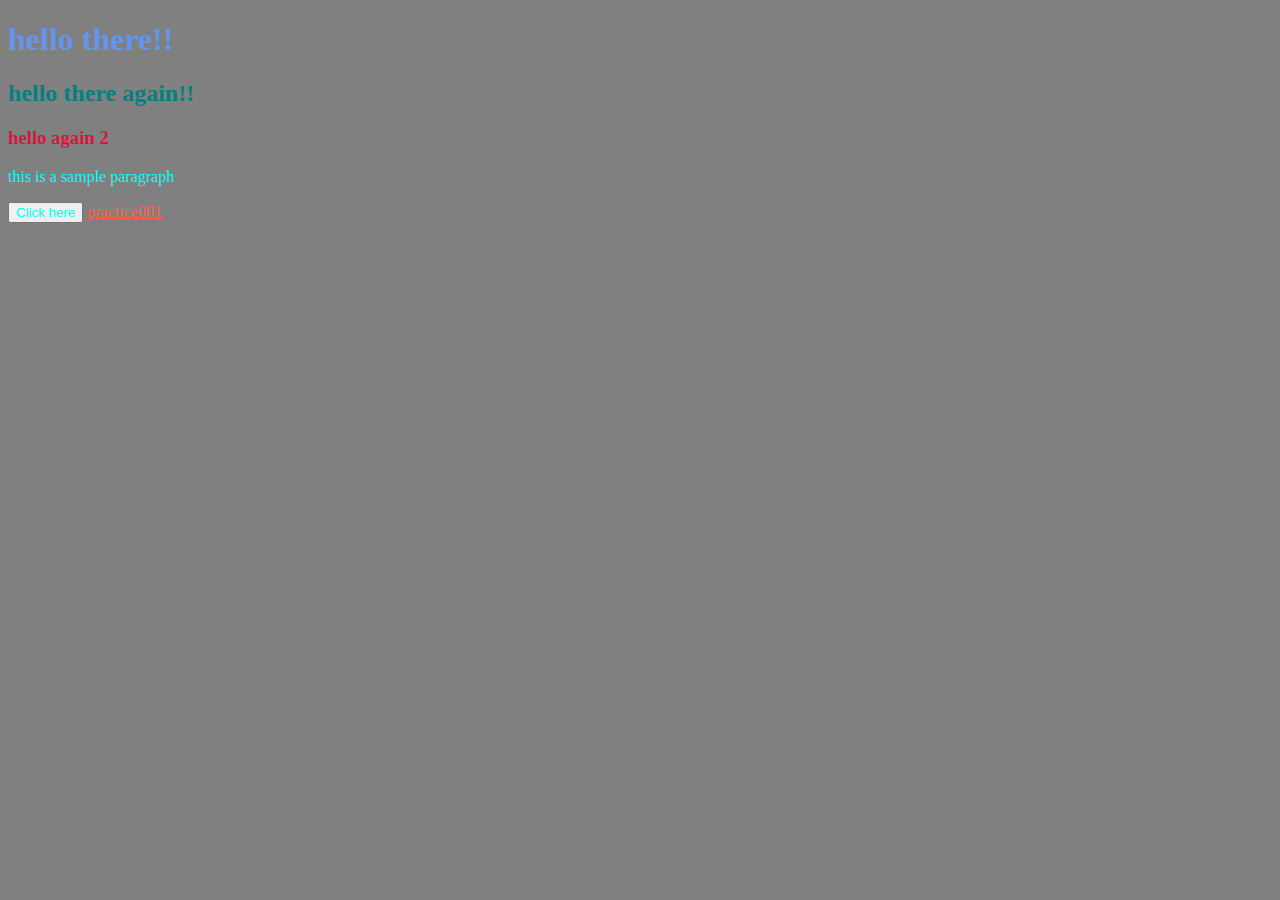
<file: index.html>
<!DOCTYPE html>
<html lang="en">
<head>
    <meta charset="UTF-8">
    <meta name="viewport" content="width=device-width, initial-scale=1.0">
    <title>CSS demo</title>
    <!--include style-->
    <link rel="stylesheet" href="style.css">
</head>
    
<!--style tag-->
<!--<style>
    h1{
        color: cadetblue;
    }
</style>-->
<body>
    <!--inline-->
    <!--<h1 style="color: blueviolet;">hello</h1>-->
    <h1 id="one">hello there!!</h1>
    <h2 id="two">hello there again!!</h2>
    <h3 id="three">hello again 2</h3>
    <p class="four">this is a sample paragraph</p>
    <button class="four">Click here</button>
    <a href="practice001.html">practice001</a>
    
</body>
</html>
</file>
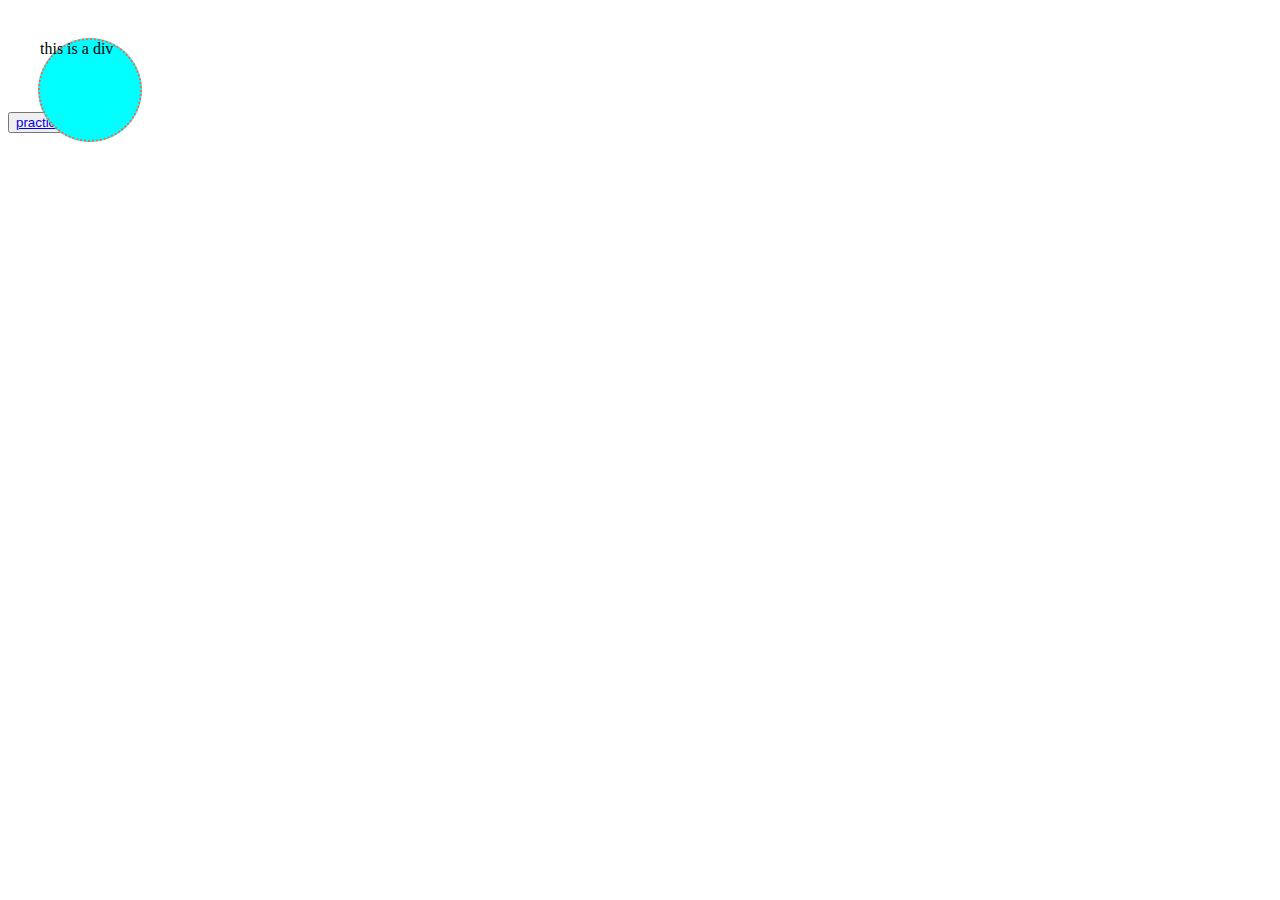
<file: animation.html>
<!DOCTYPE html>
<html lang="en">
<head>
    <meta charset="UTF-8">
    <meta name="viewport" content="width=device-width, initial-scale=1.0">
    <title>animation</title>
    <link rel="stylesheet" href="animation.css">
</head>
<body>
    <div>this is a div</div>
    <button><a href="practice008.html">practice008</a></button>
    
</body>
</html>
</file>
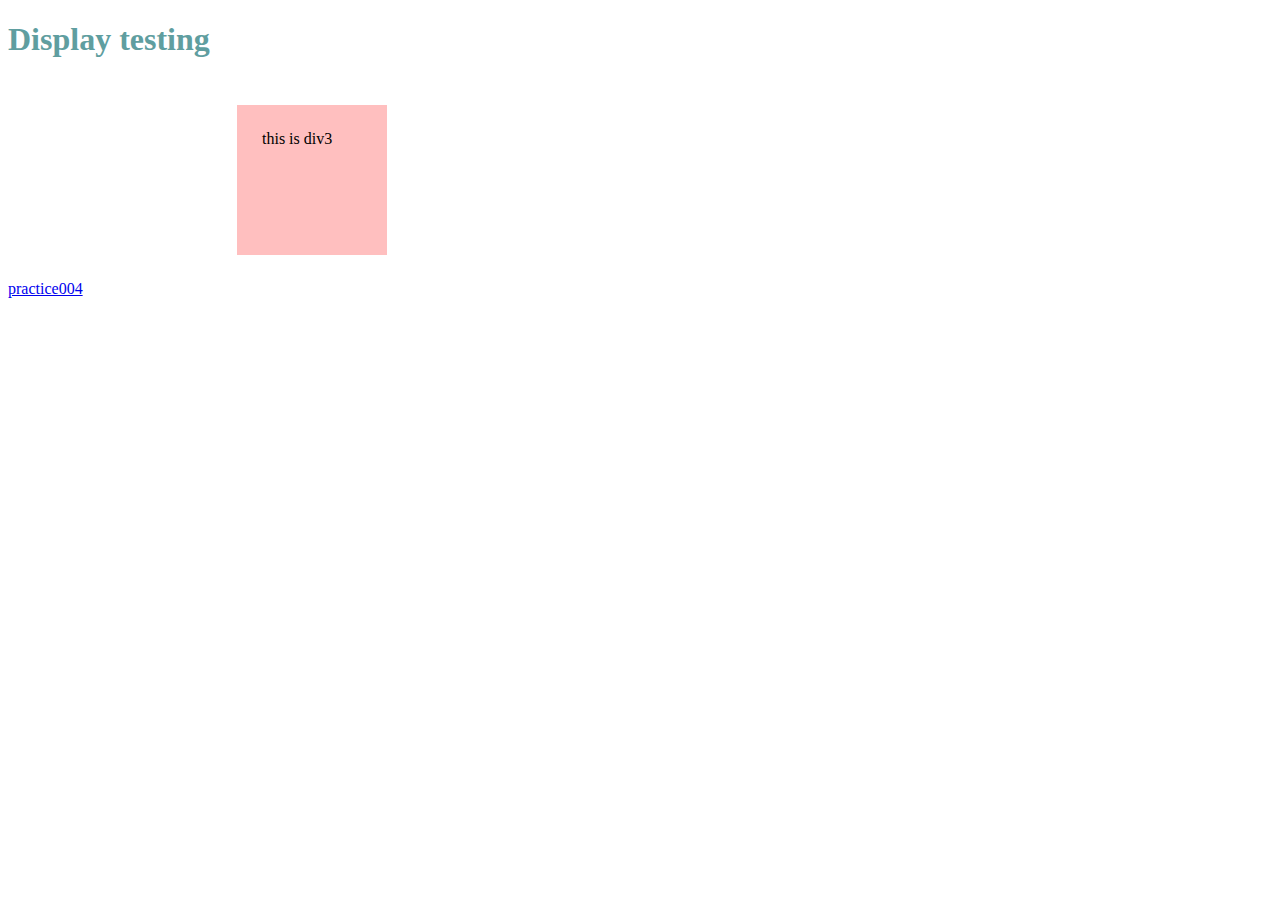
<file: display_props.html>
<!DOCTYPE html>
<html lang="en">
<head>
    <meta charset="UTF-8">
    <meta name="viewport" content="width=device-width, initial-scale=1.0">
    <title>Display</title>
    <link rel="stylesheet" href="display_props.css">
</head>
<body>
    <h1>Display testing</h1>
    <div id="one">this is div1</div>
    <div id="two">this is div2</div>
    <div id="three">this is div3</div>
    <br>
    <a href="practice004.html">practice004</a>
    
</body>
</html>
</file>
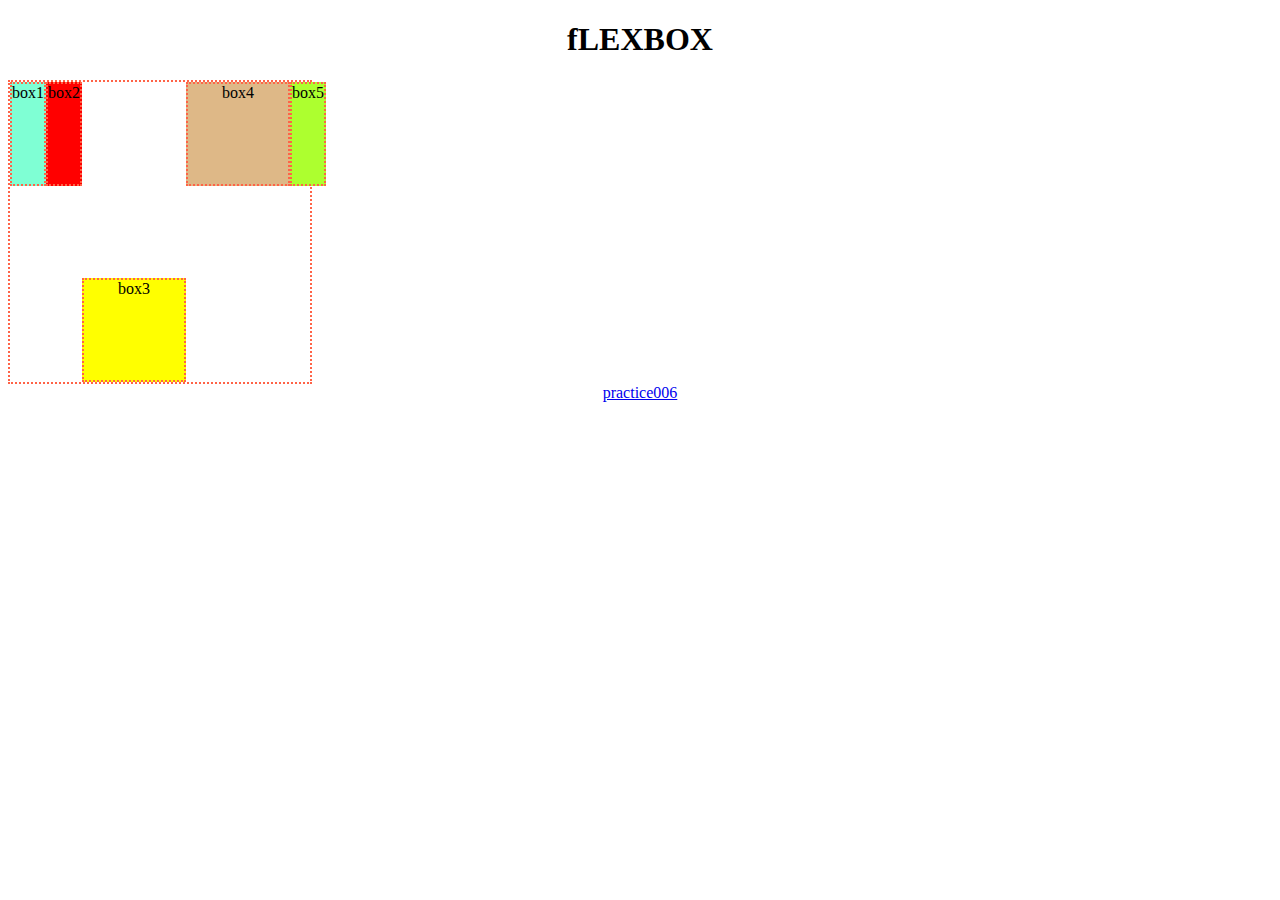
<file: flexbox.html>
<!DOCTYPE html>
<html lang="en">
<head>
    <meta charset="UTF-8">
    <meta name="viewport" content="width=device-width, initial-scale=1.0">
    <title>flexbox</title>
    <link rel="stylesheet" href="flexbox.css">
</head>
<body>
    <h1>fLEXBOX</h1>
    <div id="div10">
        <div id="div1">box1</div>
        <div id="div2">box2</div>
        <div id="div3">box3</div>
        <div id="div4">box4</div>
        <div id="div5">box5</div>
    </div>
    <a href="practice006.html">practice006</a>
    
</body>
</html>
</file>
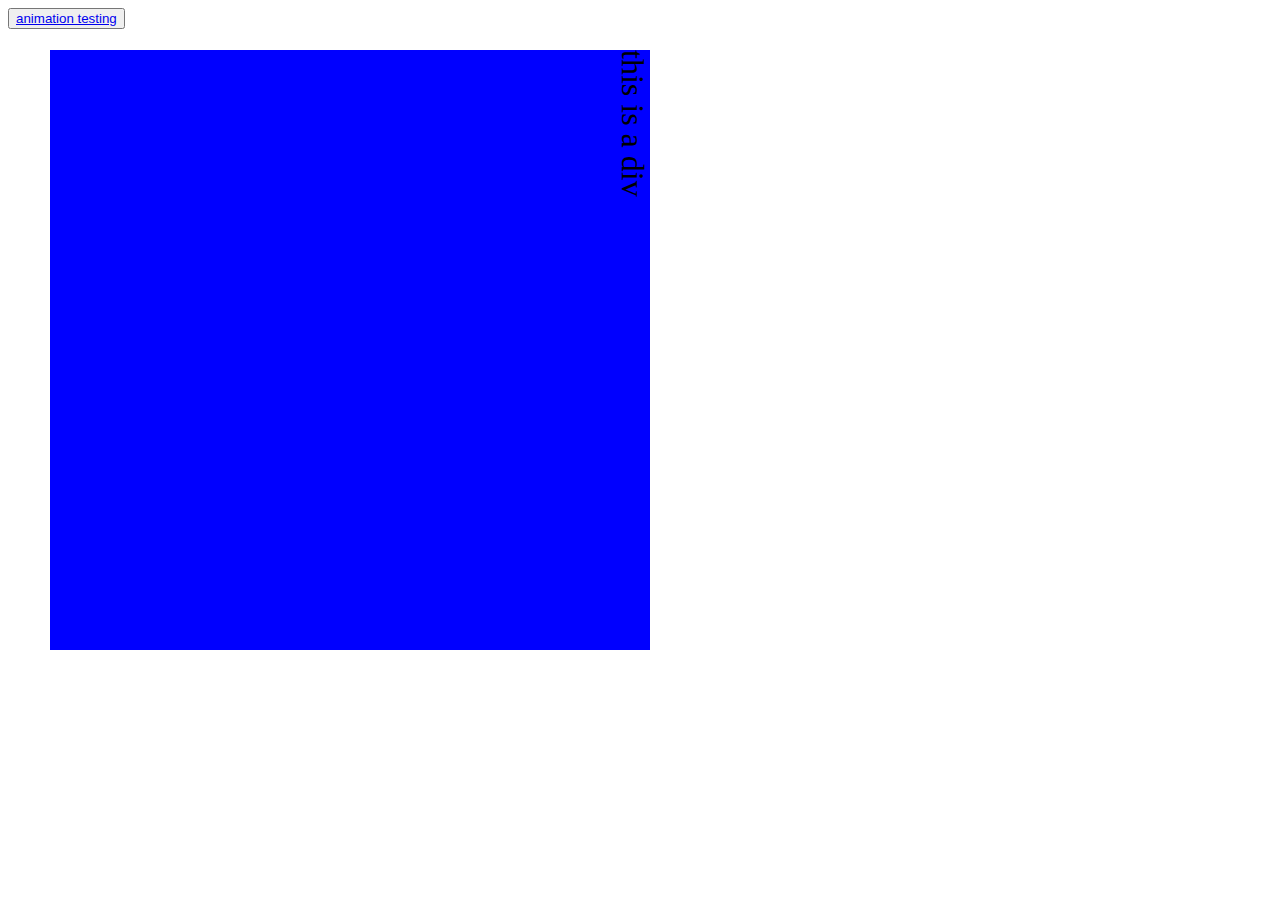
<file: mediaquery.html>
<!DOCTYPE html>
<html lang="en">
<head>
    <meta charset="UTF-8">
    <meta name="viewport" content="width=device-width, initial-scale=1.0">
    <title>Media Query</title>
    <link rel="stylesheet" href="mediaquery.css">
</head>
<body>
    <div>this is a div</div>
    <footer>
        <button><a href="animation.html">animation testing</a></button>
    </footer>
    
    
</body>
</html>
</file>
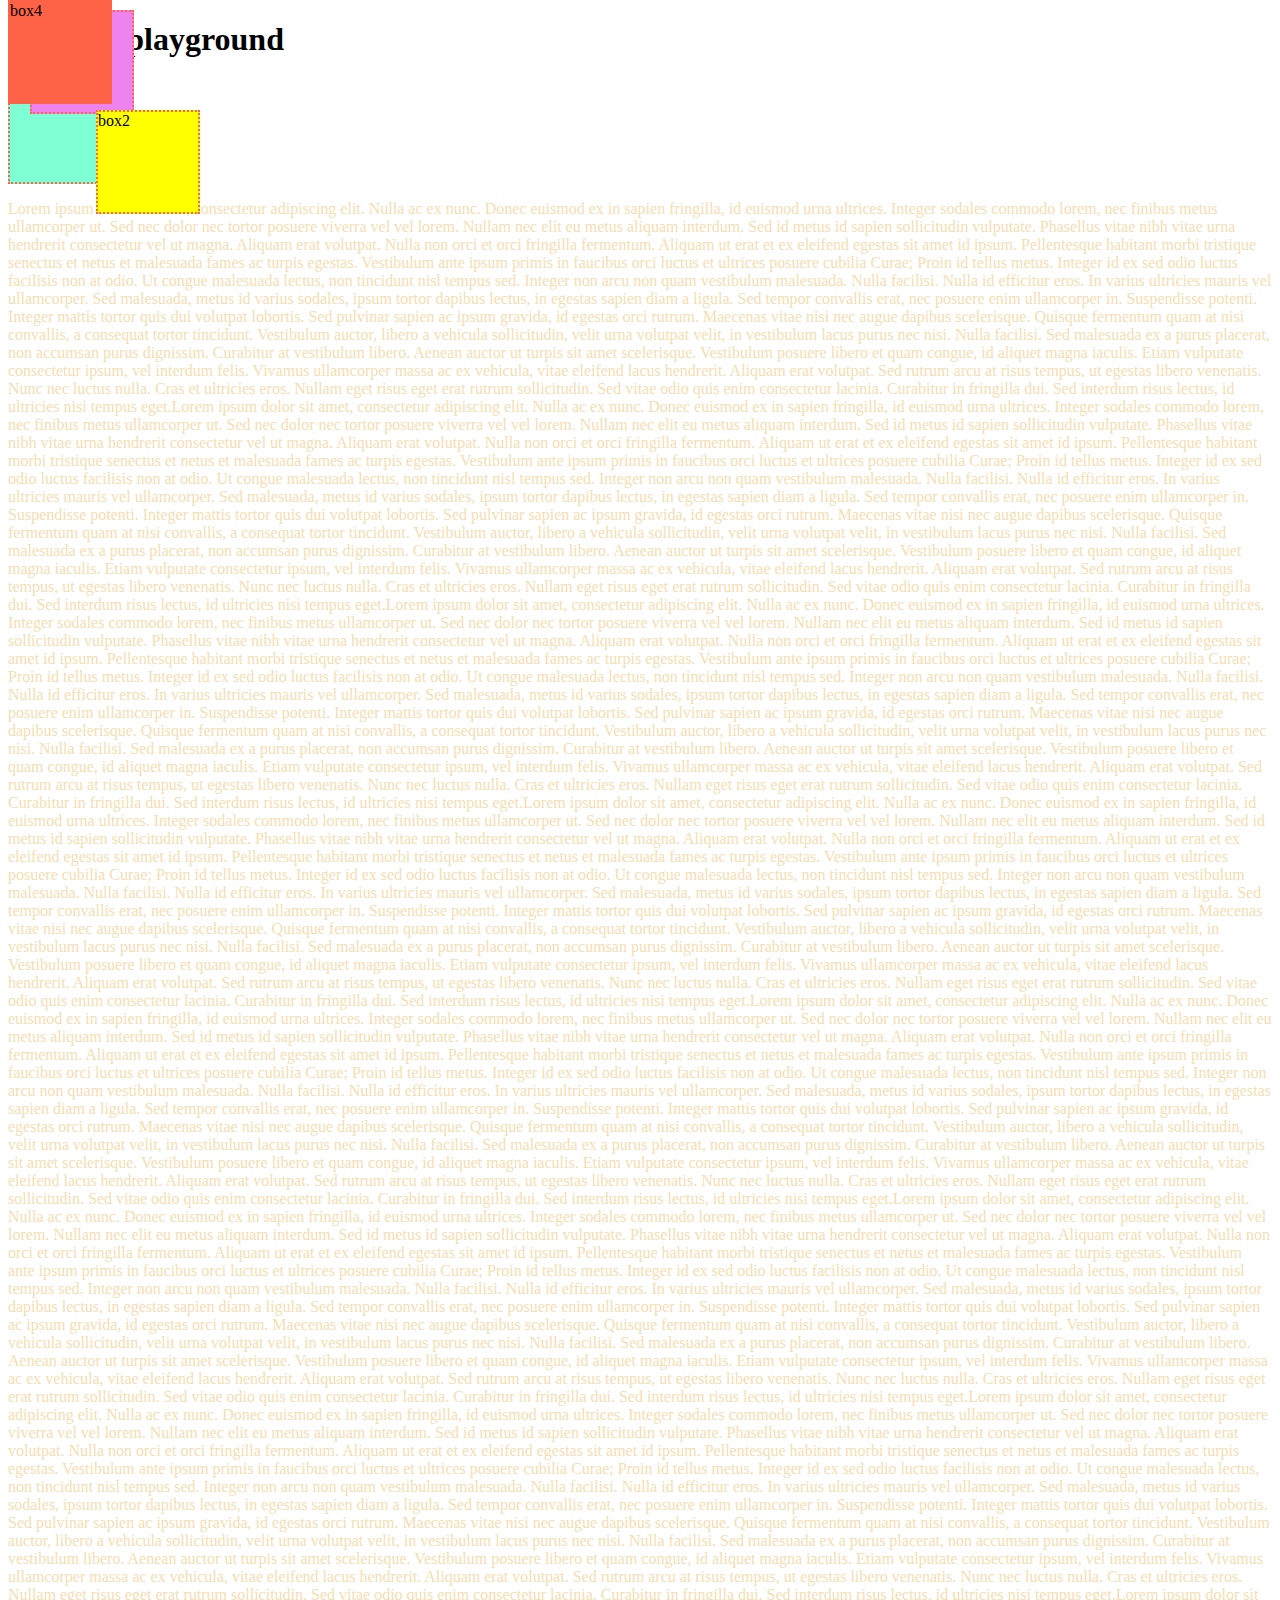
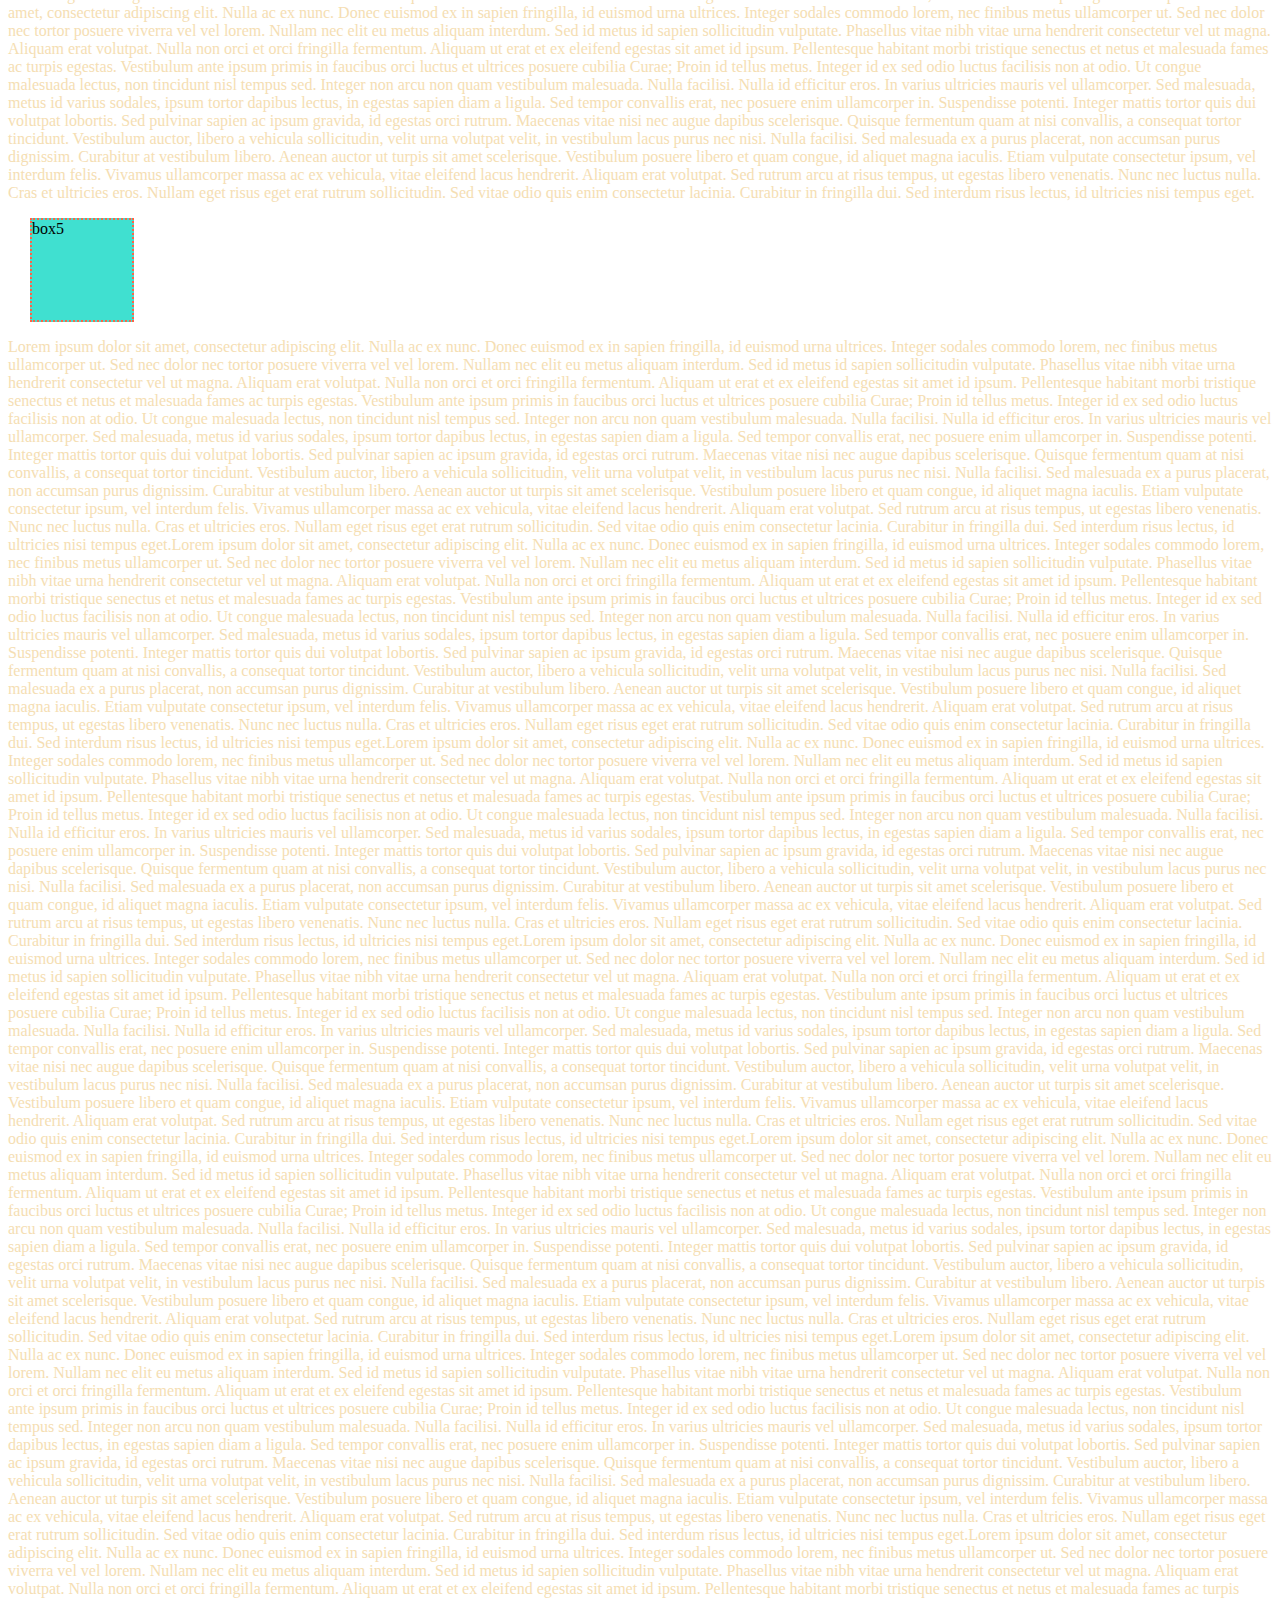
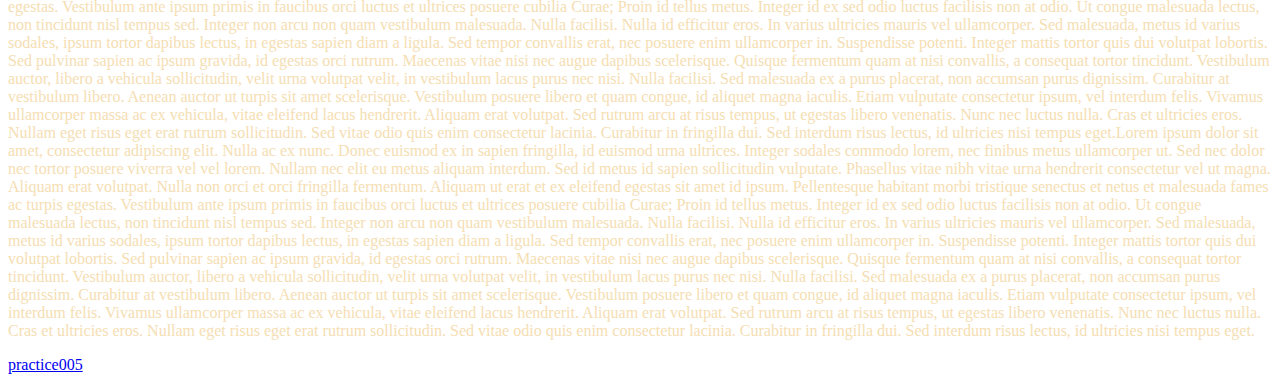
<file: positions.html>
<!DOCTYPE html>
<html lang="en">
<head>
    <meta charset="UTF-8">
    <meta name="viewport" content="width=device-width, initial-scale=1.0">
    <title>positions</title>
    <link rel="stylesheet" href="positions.css">
</head>
<body>
    <h1>Position playground</h1>
    <div id="box1">box1</div>
    <div id="box2">box2</div>
    
    <p>Lorem ipsum dolor sit amet, consectetur adipiscing elit. Nulla ac ex nunc. Donec euismod ex in sapien fringilla, id euismod urna ultrices. Integer sodales commodo lorem, nec finibus metus ullamcorper ut. Sed nec dolor nec tortor posuere viverra vel vel lorem. Nullam nec elit eu metus aliquam interdum. Sed id metus id sapien sollicitudin vulputate. Phasellus vitae nibh vitae urna hendrerit consectetur vel ut magna. Aliquam erat volutpat. Nulla non orci et orci fringilla fermentum. Aliquam ut erat et ex eleifend egestas sit amet id ipsum. Pellentesque habitant morbi tristique senectus et netus et malesuada fames ac turpis egestas.
        Vestibulum ante ipsum primis in faucibus orci luctus et ultrices posuere cubilia Curae; Proin id tellus metus. Integer id ex sed odio luctus facilisis non at odio. Ut congue malesuada lectus, non tincidunt nisl tempus sed. Integer non arcu non quam vestibulum malesuada. Nulla facilisi. Nulla id efficitur eros. In varius ultricies mauris vel ullamcorper. Sed malesuada, metus id varius sodales, ipsum tortor dapibus lectus, in egestas sapien diam a ligula. Sed tempor convallis erat, nec posuere enim ullamcorper in. Suspendisse potenti. Integer mattis tortor quis dui volutpat lobortis. Sed pulvinar sapien ac ipsum gravida, id egestas orci rutrum. Maecenas vitae nisi nec augue dapibus scelerisque.
        Quisque fermentum quam at nisi convallis, a consequat tortor tincidunt. Vestibulum auctor, libero a vehicula sollicitudin, velit urna volutpat velit, in vestibulum lacus purus nec nisi. Nulla facilisi. Sed malesuada ex a purus placerat, non accumsan purus dignissim. Curabitur at vestibulum libero. Aenean auctor ut turpis sit amet scelerisque. Vestibulum posuere libero et quam congue, id aliquet magna iaculis. Etiam vulputate consectetur ipsum, vel interdum felis. Vivamus ullamcorper massa ac ex vehicula, vitae eleifend lacus hendrerit. Aliquam erat volutpat. Sed rutrum arcu at risus tempus, ut egestas libero venenatis. Nunc nec luctus nulla. Cras et ultricies eros. Nullam eget risus eget erat rutrum sollicitudin. Sed vitae odio quis enim consectetur lacinia. Curabitur in fringilla dui. Sed interdum risus lectus, id ultricies nisi tempus eget.Lorem ipsum dolor sit amet, consectetur adipiscing elit. Nulla ac ex nunc. Donec euismod ex in sapien fringilla, id euismod urna ultrices. Integer sodales commodo lorem, nec finibus metus ullamcorper ut. Sed nec dolor nec tortor posuere viverra vel vel lorem. Nullam nec elit eu metus aliquam interdum. Sed id metus id sapien sollicitudin vulputate. Phasellus vitae nibh vitae urna hendrerit consectetur vel ut magna. Aliquam erat volutpat. Nulla non orci et orci fringilla fermentum. Aliquam ut erat et ex eleifend egestas sit amet id ipsum. Pellentesque habitant morbi tristique senectus et netus et malesuada fames ac turpis egestas.
        Vestibulum ante ipsum primis in faucibus orci luctus et ultrices posuere cubilia Curae; Proin id tellus metus. Integer id ex sed odio luctus facilisis non at odio. Ut congue malesuada lectus, non tincidunt nisl tempus sed. Integer non arcu non quam vestibulum malesuada. Nulla facilisi. Nulla id efficitur eros. In varius ultricies mauris vel ullamcorper. Sed malesuada, metus id varius sodales, ipsum tortor dapibus lectus, in egestas sapien diam a ligula. Sed tempor convallis erat, nec posuere enim ullamcorper in. Suspendisse potenti. Integer mattis tortor quis dui volutpat lobortis. Sed pulvinar sapien ac ipsum gravida, id egestas orci rutrum. Maecenas vitae nisi nec augue dapibus scelerisque.
        Quisque fermentum quam at nisi convallis, a consequat tortor tincidunt. Vestibulum auctor, libero a vehicula sollicitudin, velit urna volutpat velit, in vestibulum lacus purus nec nisi. Nulla facilisi. Sed malesuada ex a purus placerat, non accumsan purus dignissim. Curabitur at vestibulum libero. Aenean auctor ut turpis sit amet scelerisque. Vestibulum posuere libero et quam congue, id aliquet magna iaculis. Etiam vulputate consectetur ipsum, vel interdum felis. Vivamus ullamcorper massa ac ex vehicula, vitae eleifend lacus hendrerit. Aliquam erat volutpat. Sed rutrum arcu at risus tempus, ut egestas libero venenatis. Nunc nec luctus nulla. Cras et ultricies eros. Nullam eget risus eget erat rutrum sollicitudin. Sed vitae odio quis enim consectetur lacinia. Curabitur in fringilla dui. Sed interdum risus lectus, id ultricies nisi tempus eget.Lorem ipsum dolor sit amet, consectetur adipiscing elit. Nulla ac ex nunc. Donec euismod ex in sapien fringilla, id euismod urna ultrices. Integer sodales commodo lorem, nec finibus metus ullamcorper ut. Sed nec dolor nec tortor posuere viverra vel vel lorem. Nullam nec elit eu metus aliquam interdum. Sed id metus id sapien sollicitudin vulputate. Phasellus vitae nibh vitae urna hendrerit consectetur vel ut magna. Aliquam erat volutpat. Nulla non orci et orci fringilla fermentum. Aliquam ut erat et ex eleifend egestas sit amet id ipsum. Pellentesque habitant morbi tristique senectus et netus et malesuada fames ac turpis egestas.
        Vestibulum ante ipsum primis in faucibus orci luctus et ultrices posuere cubilia Curae; Proin id tellus metus. Integer id ex sed odio luctus facilisis non at odio. Ut congue malesuada lectus, non tincidunt nisl tempus sed. Integer non arcu non quam vestibulum malesuada. Nulla facilisi. Nulla id efficitur eros. In varius ultricies mauris vel ullamcorper. Sed malesuada, metus id varius sodales, ipsum tortor dapibus lectus, in egestas sapien diam a ligula. Sed tempor convallis erat, nec posuere enim ullamcorper in. Suspendisse potenti. Integer mattis tortor quis dui volutpat lobortis. Sed pulvinar sapien ac ipsum gravida, id egestas orci rutrum. Maecenas vitae nisi nec augue dapibus scelerisque.
        Quisque fermentum quam at nisi convallis, a consequat tortor tincidunt. Vestibulum auctor, libero a vehicula sollicitudin, velit urna volutpat velit, in vestibulum lacus purus nec nisi. Nulla facilisi. Sed malesuada ex a purus placerat, non accumsan purus dignissim. Curabitur at vestibulum libero. Aenean auctor ut turpis sit amet scelerisque. Vestibulum posuere libero et quam congue, id aliquet magna iaculis. Etiam vulputate consectetur ipsum, vel interdum felis. Vivamus ullamcorper massa ac ex vehicula, vitae eleifend lacus hendrerit. Aliquam erat volutpat. Sed rutrum arcu at risus tempus, ut egestas libero venenatis. Nunc nec luctus nulla. Cras et ultricies eros. Nullam eget risus eget erat rutrum sollicitudin. Sed vitae odio quis enim consectetur lacinia. Curabitur in fringilla dui. Sed interdum risus lectus, id ultricies nisi tempus eget.Lorem ipsum dolor sit amet, consectetur adipiscing elit. Nulla ac ex nunc. Donec euismod ex in sapien fringilla, id euismod urna ultrices. Integer sodales commodo lorem, nec finibus metus ullamcorper ut. Sed nec dolor nec tortor posuere viverra vel vel lorem. Nullam nec elit eu metus aliquam interdum. Sed id metus id sapien sollicitudin vulputate. Phasellus vitae nibh vitae urna hendrerit consectetur vel ut magna. Aliquam erat volutpat. Nulla non orci et orci fringilla fermentum. Aliquam ut erat et ex eleifend egestas sit amet id ipsum. Pellentesque habitant morbi tristique senectus et netus et malesuada fames ac turpis egestas.
        Vestibulum ante ipsum primis in faucibus orci luctus et ultrices posuere cubilia Curae; Proin id tellus metus. Integer id ex sed odio luctus facilisis non at odio. Ut congue malesuada lectus, non tincidunt nisl tempus sed. Integer non arcu non quam vestibulum malesuada. Nulla facilisi. Nulla id efficitur eros. In varius ultricies mauris vel ullamcorper. Sed malesuada, metus id varius sodales, ipsum tortor dapibus lectus, in egestas sapien diam a ligula. Sed tempor convallis erat, nec posuere enim ullamcorper in. Suspendisse potenti. Integer mattis tortor quis dui volutpat lobortis. Sed pulvinar sapien ac ipsum gravida, id egestas orci rutrum. Maecenas vitae nisi nec augue dapibus scelerisque.
        Quisque fermentum quam at nisi convallis, a consequat tortor tincidunt. Vestibulum auctor, libero a vehicula sollicitudin, velit urna volutpat velit, in vestibulum lacus purus nec nisi. Nulla facilisi. Sed malesuada ex a purus placerat, non accumsan purus dignissim. Curabitur at vestibulum libero. Aenean auctor ut turpis sit amet scelerisque. Vestibulum posuere libero et quam congue, id aliquet magna iaculis. Etiam vulputate consectetur ipsum, vel interdum felis. Vivamus ullamcorper massa ac ex vehicula, vitae eleifend lacus hendrerit. Aliquam erat volutpat. Sed rutrum arcu at risus tempus, ut egestas libero venenatis. Nunc nec luctus nulla. Cras et ultricies eros. Nullam eget risus eget erat rutrum sollicitudin. Sed vitae odio quis enim consectetur lacinia. Curabitur in fringilla dui. Sed interdum risus lectus, id ultricies nisi tempus eget.Lorem ipsum dolor sit amet, consectetur adipiscing elit. Nulla ac ex nunc. Donec euismod ex in sapien fringilla, id euismod urna ultrices. Integer sodales commodo lorem, nec finibus metus ullamcorper ut. Sed nec dolor nec tortor posuere viverra vel vel lorem. Nullam nec elit eu metus aliquam interdum. Sed id metus id sapien sollicitudin vulputate. Phasellus vitae nibh vitae urna hendrerit consectetur vel ut magna. Aliquam erat volutpat. Nulla non orci et orci fringilla fermentum. Aliquam ut erat et ex eleifend egestas sit amet id ipsum. Pellentesque habitant morbi tristique senectus et netus et malesuada fames ac turpis egestas.
        Vestibulum ante ipsum primis in faucibus orci luctus et ultrices posuere cubilia Curae; Proin id tellus metus. Integer id ex sed odio luctus facilisis non at odio. Ut congue malesuada lectus, non tincidunt nisl tempus sed. Integer non arcu non quam vestibulum malesuada. Nulla facilisi. Nulla id efficitur eros. In varius ultricies mauris vel ullamcorper. Sed malesuada, metus id varius sodales, ipsum tortor dapibus lectus, in egestas sapien diam a ligula. Sed tempor convallis erat, nec posuere enim ullamcorper in. Suspendisse potenti. Integer mattis tortor quis dui volutpat lobortis. Sed pulvinar sapien ac ipsum gravida, id egestas orci rutrum. Maecenas vitae nisi nec augue dapibus scelerisque.
        Quisque fermentum quam at nisi convallis, a consequat tortor tincidunt. Vestibulum auctor, libero a vehicula sollicitudin, velit urna volutpat velit, in vestibulum lacus purus nec nisi. Nulla facilisi. Sed malesuada ex a purus placerat, non accumsan purus dignissim. Curabitur at vestibulum libero. Aenean auctor ut turpis sit amet scelerisque. Vestibulum posuere libero et quam congue, id aliquet magna iaculis. Etiam vulputate consectetur ipsum, vel interdum felis. Vivamus ullamcorper massa ac ex vehicula, vitae eleifend lacus hendrerit. Aliquam erat volutpat. Sed rutrum arcu at risus tempus, ut egestas libero venenatis. Nunc nec luctus nulla. Cras et ultricies eros. Nullam eget risus eget erat rutrum sollicitudin. Sed vitae odio quis enim consectetur lacinia. Curabitur in fringilla dui. Sed interdum risus lectus, id ultricies nisi tempus eget.Lorem ipsum dolor sit amet, consectetur adipiscing elit. Nulla ac ex nunc. Donec euismod ex in sapien fringilla, id euismod urna ultrices. Integer sodales commodo lorem, nec finibus metus ullamcorper ut. Sed nec dolor nec tortor posuere viverra vel vel lorem. Nullam nec elit eu metus aliquam interdum. Sed id metus id sapien sollicitudin vulputate. Phasellus vitae nibh vitae urna hendrerit consectetur vel ut magna. Aliquam erat volutpat. Nulla non orci et orci fringilla fermentum. Aliquam ut erat et ex eleifend egestas sit amet id ipsum. Pellentesque habitant morbi tristique senectus et netus et malesuada fames ac turpis egestas.
        Vestibulum ante ipsum primis in faucibus orci luctus et ultrices posuere cubilia Curae; Proin id tellus metus. Integer id ex sed odio luctus facilisis non at odio. Ut congue malesuada lectus, non tincidunt nisl tempus sed. Integer non arcu non quam vestibulum malesuada. Nulla facilisi. Nulla id efficitur eros. In varius ultricies mauris vel ullamcorper. Sed malesuada, metus id varius sodales, ipsum tortor dapibus lectus, in egestas sapien diam a ligula. Sed tempor convallis erat, nec posuere enim ullamcorper in. Suspendisse potenti. Integer mattis tortor quis dui volutpat lobortis. Sed pulvinar sapien ac ipsum gravida, id egestas orci rutrum. Maecenas vitae nisi nec augue dapibus scelerisque.
        Quisque fermentum quam at nisi convallis, a consequat tortor tincidunt. Vestibulum auctor, libero a vehicula sollicitudin, velit urna volutpat velit, in vestibulum lacus purus nec nisi. Nulla facilisi. Sed malesuada ex a purus placerat, non accumsan purus dignissim. Curabitur at vestibulum libero. Aenean auctor ut turpis sit amet scelerisque. Vestibulum posuere libero et quam congue, id aliquet magna iaculis. Etiam vulputate consectetur ipsum, vel interdum felis. Vivamus ullamcorper massa ac ex vehicula, vitae eleifend lacus hendrerit. Aliquam erat volutpat. Sed rutrum arcu at risus tempus, ut egestas libero venenatis. Nunc nec luctus nulla. Cras et ultricies eros. Nullam eget risus eget erat rutrum sollicitudin. Sed vitae odio quis enim consectetur lacinia. Curabitur in fringilla dui. Sed interdum risus lectus, id ultricies nisi tempus eget.Lorem ipsum dolor sit amet, consectetur adipiscing elit. Nulla ac ex nunc. Donec euismod ex in sapien fringilla, id euismod urna ultrices. Integer sodales commodo lorem, nec finibus metus ullamcorper ut. Sed nec dolor nec tortor posuere viverra vel vel lorem. Nullam nec elit eu metus aliquam interdum. Sed id metus id sapien sollicitudin vulputate. Phasellus vitae nibh vitae urna hendrerit consectetur vel ut magna. Aliquam erat volutpat. Nulla non orci et orci fringilla fermentum. Aliquam ut erat et ex eleifend egestas sit amet id ipsum. Pellentesque habitant morbi tristique senectus et netus et malesuada fames ac turpis egestas.
        Vestibulum ante ipsum primis in faucibus orci luctus et ultrices posuere cubilia Curae; Proin id tellus metus. Integer id ex sed odio luctus facilisis non at odio. Ut congue malesuada lectus, non tincidunt nisl tempus sed. Integer non arcu non quam vestibulum malesuada. Nulla facilisi. Nulla id efficitur eros. In varius ultricies mauris vel ullamcorper. Sed malesuada, metus id varius sodales, ipsum tortor dapibus lectus, in egestas sapien diam a ligula. Sed tempor convallis erat, nec posuere enim ullamcorper in. Suspendisse potenti. Integer mattis tortor quis dui volutpat lobortis. Sed pulvinar sapien ac ipsum gravida, id egestas orci rutrum. Maecenas vitae nisi nec augue dapibus scelerisque.
        Quisque fermentum quam at nisi convallis, a consequat tortor tincidunt. Vestibulum auctor, libero a vehicula sollicitudin, velit urna volutpat velit, in vestibulum lacus purus nec nisi. Nulla facilisi. Sed malesuada ex a purus placerat, non accumsan purus dignissim. Curabitur at vestibulum libero. Aenean auctor ut turpis sit amet scelerisque. Vestibulum posuere libero et quam congue, id aliquet magna iaculis. Etiam vulputate consectetur ipsum, vel interdum felis. Vivamus ullamcorper massa ac ex vehicula, vitae eleifend lacus hendrerit. Aliquam erat volutpat. Sed rutrum arcu at risus tempus, ut egestas libero venenatis. Nunc nec luctus nulla. Cras et ultricies eros. Nullam eget risus eget erat rutrum sollicitudin. Sed vitae odio quis enim consectetur lacinia. Curabitur in fringilla dui. Sed interdum risus lectus, id ultricies nisi tempus eget.Lorem ipsum dolor sit amet, consectetur adipiscing elit. Nulla ac ex nunc. Donec euismod ex in sapien fringilla, id euismod urna ultrices. Integer sodales commodo lorem, nec finibus metus ullamcorper ut. Sed nec dolor nec tortor posuere viverra vel vel lorem. Nullam nec elit eu metus aliquam interdum. Sed id metus id sapien sollicitudin vulputate. Phasellus vitae nibh vitae urna hendrerit consectetur vel ut magna. Aliquam erat volutpat. Nulla non orci et orci fringilla fermentum. Aliquam ut erat et ex eleifend egestas sit amet id ipsum. Pellentesque habitant morbi tristique senectus et netus et malesuada fames ac turpis egestas.
        Vestibulum ante ipsum primis in faucibus orci luctus et ultrices posuere cubilia Curae; Proin id tellus metus. Integer id ex sed odio luctus facilisis non at odio. Ut congue malesuada lectus, non tincidunt nisl tempus sed. Integer non arcu non quam vestibulum malesuada. Nulla facilisi. Nulla id efficitur eros. In varius ultricies mauris vel ullamcorper. Sed malesuada, metus id varius sodales, ipsum tortor dapibus lectus, in egestas sapien diam a ligula. Sed tempor convallis erat, nec posuere enim ullamcorper in. Suspendisse potenti. Integer mattis tortor quis dui volutpat lobortis. Sed pulvinar sapien ac ipsum gravida, id egestas orci rutrum. Maecenas vitae nisi nec augue dapibus scelerisque.
        Quisque fermentum quam at nisi convallis, a consequat tortor tincidunt. Vestibulum auctor, libero a vehicula sollicitudin, velit urna volutpat velit, in vestibulum lacus purus nec nisi. Nulla facilisi. Sed malesuada ex a purus placerat, non accumsan purus dignissim. Curabitur at vestibulum libero. Aenean auctor ut turpis sit amet scelerisque. Vestibulum posuere libero et quam congue, id aliquet magna iaculis. Etiam vulputate consectetur ipsum, vel interdum felis. Vivamus ullamcorper massa ac ex vehicula, vitae eleifend lacus hendrerit. Aliquam erat volutpat. Sed rutrum arcu at risus tempus, ut egestas libero venenatis. Nunc nec luctus nulla. Cras et ultricies eros. Nullam eget risus eget erat rutrum sollicitudin. Sed vitae odio quis enim consectetur lacinia. Curabitur in fringilla dui. Sed interdum risus lectus, id ultricies nisi tempus eget.</p>
        <div id="box5">box5</div>
        <p>Lorem ipsum dolor sit amet, consectetur adipiscing elit. Nulla ac ex nunc. Donec euismod ex in sapien fringilla, id euismod urna ultrices. Integer sodales commodo lorem, nec finibus metus ullamcorper ut. Sed nec dolor nec tortor posuere viverra vel vel lorem. Nullam nec elit eu metus aliquam interdum. Sed id metus id sapien sollicitudin vulputate. Phasellus vitae nibh vitae urna hendrerit consectetur vel ut magna. Aliquam erat volutpat. Nulla non orci et orci fringilla fermentum. Aliquam ut erat et ex eleifend egestas sit amet id ipsum. Pellentesque habitant morbi tristique senectus et netus et malesuada fames ac turpis egestas.
            Vestibulum ante ipsum primis in faucibus orci luctus et ultrices posuere cubilia Curae; Proin id tellus metus. Integer id ex sed odio luctus facilisis non at odio. Ut congue malesuada lectus, non tincidunt nisl tempus sed. Integer non arcu non quam vestibulum malesuada. Nulla facilisi. Nulla id efficitur eros. In varius ultricies mauris vel ullamcorper. Sed malesuada, metus id varius sodales, ipsum tortor dapibus lectus, in egestas sapien diam a ligula. Sed tempor convallis erat, nec posuere enim ullamcorper in. Suspendisse potenti. Integer mattis tortor quis dui volutpat lobortis. Sed pulvinar sapien ac ipsum gravida, id egestas orci rutrum. Maecenas vitae nisi nec augue dapibus scelerisque.
            Quisque fermentum quam at nisi convallis, a consequat tortor tincidunt. Vestibulum auctor, libero a vehicula sollicitudin, velit urna volutpat velit, in vestibulum lacus purus nec nisi. Nulla facilisi. Sed malesuada ex a purus placerat, non accumsan purus dignissim. Curabitur at vestibulum libero. Aenean auctor ut turpis sit amet scelerisque. Vestibulum posuere libero et quam congue, id aliquet magna iaculis. Etiam vulputate consectetur ipsum, vel interdum felis. Vivamus ullamcorper massa ac ex vehicula, vitae eleifend lacus hendrerit. Aliquam erat volutpat. Sed rutrum arcu at risus tempus, ut egestas libero venenatis. Nunc nec luctus nulla. Cras et ultricies eros. Nullam eget risus eget erat rutrum sollicitudin. Sed vitae odio quis enim consectetur lacinia. Curabitur in fringilla dui. Sed interdum risus lectus, id ultricies nisi tempus eget.Lorem ipsum dolor sit amet, consectetur adipiscing elit. Nulla ac ex nunc. Donec euismod ex in sapien fringilla, id euismod urna ultrices. Integer sodales commodo lorem, nec finibus metus ullamcorper ut. Sed nec dolor nec tortor posuere viverra vel vel lorem. Nullam nec elit eu metus aliquam interdum. Sed id metus id sapien sollicitudin vulputate. Phasellus vitae nibh vitae urna hendrerit consectetur vel ut magna. Aliquam erat volutpat. Nulla non orci et orci fringilla fermentum. Aliquam ut erat et ex eleifend egestas sit amet id ipsum. Pellentesque habitant morbi tristique senectus et netus et malesuada fames ac turpis egestas.
            Vestibulum ante ipsum primis in faucibus orci luctus et ultrices posuere cubilia Curae; Proin id tellus metus. Integer id ex sed odio luctus facilisis non at odio. Ut congue malesuada lectus, non tincidunt nisl tempus sed. Integer non arcu non quam vestibulum malesuada. Nulla facilisi. Nulla id efficitur eros. In varius ultricies mauris vel ullamcorper. Sed malesuada, metus id varius sodales, ipsum tortor dapibus lectus, in egestas sapien diam a ligula. Sed tempor convallis erat, nec posuere enim ullamcorper in. Suspendisse potenti. Integer mattis tortor quis dui volutpat lobortis. Sed pulvinar sapien ac ipsum gravida, id egestas orci rutrum. Maecenas vitae nisi nec augue dapibus scelerisque.
            Quisque fermentum quam at nisi convallis, a consequat tortor tincidunt. Vestibulum auctor, libero a vehicula sollicitudin, velit urna volutpat velit, in vestibulum lacus purus nec nisi. Nulla facilisi. Sed malesuada ex a purus placerat, non accumsan purus dignissim. Curabitur at vestibulum libero. Aenean auctor ut turpis sit amet scelerisque. Vestibulum posuere libero et quam congue, id aliquet magna iaculis. Etiam vulputate consectetur ipsum, vel interdum felis. Vivamus ullamcorper massa ac ex vehicula, vitae eleifend lacus hendrerit. Aliquam erat volutpat. Sed rutrum arcu at risus tempus, ut egestas libero venenatis. Nunc nec luctus nulla. Cras et ultricies eros. Nullam eget risus eget erat rutrum sollicitudin. Sed vitae odio quis enim consectetur lacinia. Curabitur in fringilla dui. Sed interdum risus lectus, id ultricies nisi tempus eget.Lorem ipsum dolor sit amet, consectetur adipiscing elit. Nulla ac ex nunc. Donec euismod ex in sapien fringilla, id euismod urna ultrices. Integer sodales commodo lorem, nec finibus metus ullamcorper ut. Sed nec dolor nec tortor posuere viverra vel vel lorem. Nullam nec elit eu metus aliquam interdum. Sed id metus id sapien sollicitudin vulputate. Phasellus vitae nibh vitae urna hendrerit consectetur vel ut magna. Aliquam erat volutpat. Nulla non orci et orci fringilla fermentum. Aliquam ut erat et ex eleifend egestas sit amet id ipsum. Pellentesque habitant morbi tristique senectus et netus et malesuada fames ac turpis egestas.
            Vestibulum ante ipsum primis in faucibus orci luctus et ultrices posuere cubilia Curae; Proin id tellus metus. Integer id ex sed odio luctus facilisis non at odio. Ut congue malesuada lectus, non tincidunt nisl tempus sed. Integer non arcu non quam vestibulum malesuada. Nulla facilisi. Nulla id efficitur eros. In varius ultricies mauris vel ullamcorper. Sed malesuada, metus id varius sodales, ipsum tortor dapibus lectus, in egestas sapien diam a ligula. Sed tempor convallis erat, nec posuere enim ullamcorper in. Suspendisse potenti. Integer mattis tortor quis dui volutpat lobortis. Sed pulvinar sapien ac ipsum gravida, id egestas orci rutrum. Maecenas vitae nisi nec augue dapibus scelerisque.
            Quisque fermentum quam at nisi convallis, a consequat tortor tincidunt. Vestibulum auctor, libero a vehicula sollicitudin, velit urna volutpat velit, in vestibulum lacus purus nec nisi. Nulla facilisi. Sed malesuada ex a purus placerat, non accumsan purus dignissim. Curabitur at vestibulum libero. Aenean auctor ut turpis sit amet scelerisque. Vestibulum posuere libero et quam congue, id aliquet magna iaculis. Etiam vulputate consectetur ipsum, vel interdum felis. Vivamus ullamcorper massa ac ex vehicula, vitae eleifend lacus hendrerit. Aliquam erat volutpat. Sed rutrum arcu at risus tempus, ut egestas libero venenatis. Nunc nec luctus nulla. Cras et ultricies eros. Nullam eget risus eget erat rutrum sollicitudin. Sed vitae odio quis enim consectetur lacinia. Curabitur in fringilla dui. Sed interdum risus lectus, id ultricies nisi tempus eget.Lorem ipsum dolor sit amet, consectetur adipiscing elit. Nulla ac ex nunc. Donec euismod ex in sapien fringilla, id euismod urna ultrices. Integer sodales commodo lorem, nec finibus metus ullamcorper ut. Sed nec dolor nec tortor posuere viverra vel vel lorem. Nullam nec elit eu metus aliquam interdum. Sed id metus id sapien sollicitudin vulputate. Phasellus vitae nibh vitae urna hendrerit consectetur vel ut magna. Aliquam erat volutpat. Nulla non orci et orci fringilla fermentum. Aliquam ut erat et ex eleifend egestas sit amet id ipsum. Pellentesque habitant morbi tristique senectus et netus et malesuada fames ac turpis egestas.
            Vestibulum ante ipsum primis in faucibus orci luctus et ultrices posuere cubilia Curae; Proin id tellus metus. Integer id ex sed odio luctus facilisis non at odio. Ut congue malesuada lectus, non tincidunt nisl tempus sed. Integer non arcu non quam vestibulum malesuada. Nulla facilisi. Nulla id efficitur eros. In varius ultricies mauris vel ullamcorper. Sed malesuada, metus id varius sodales, ipsum tortor dapibus lectus, in egestas sapien diam a ligula. Sed tempor convallis erat, nec posuere enim ullamcorper in. Suspendisse potenti. Integer mattis tortor quis dui volutpat lobortis. Sed pulvinar sapien ac ipsum gravida, id egestas orci rutrum. Maecenas vitae nisi nec augue dapibus scelerisque.
            Quisque fermentum quam at nisi convallis, a consequat tortor tincidunt. Vestibulum auctor, libero a vehicula sollicitudin, velit urna volutpat velit, in vestibulum lacus purus nec nisi. Nulla facilisi. Sed malesuada ex a purus placerat, non accumsan purus dignissim. Curabitur at vestibulum libero. Aenean auctor ut turpis sit amet scelerisque. Vestibulum posuere libero et quam congue, id aliquet magna iaculis. Etiam vulputate consectetur ipsum, vel interdum felis. Vivamus ullamcorper massa ac ex vehicula, vitae eleifend lacus hendrerit. Aliquam erat volutpat. Sed rutrum arcu at risus tempus, ut egestas libero venenatis. Nunc nec luctus nulla. Cras et ultricies eros. Nullam eget risus eget erat rutrum sollicitudin. Sed vitae odio quis enim consectetur lacinia. Curabitur in fringilla dui. Sed interdum risus lectus, id ultricies nisi tempus eget.Lorem ipsum dolor sit amet, consectetur adipiscing elit. Nulla ac ex nunc. Donec euismod ex in sapien fringilla, id euismod urna ultrices. Integer sodales commodo lorem, nec finibus metus ullamcorper ut. Sed nec dolor nec tortor posuere viverra vel vel lorem. Nullam nec elit eu metus aliquam interdum. Sed id metus id sapien sollicitudin vulputate. Phasellus vitae nibh vitae urna hendrerit consectetur vel ut magna. Aliquam erat volutpat. Nulla non orci et orci fringilla fermentum. Aliquam ut erat et ex eleifend egestas sit amet id ipsum. Pellentesque habitant morbi tristique senectus et netus et malesuada fames ac turpis egestas.
            Vestibulum ante ipsum primis in faucibus orci luctus et ultrices posuere cubilia Curae; Proin id tellus metus. Integer id ex sed odio luctus facilisis non at odio. Ut congue malesuada lectus, non tincidunt nisl tempus sed. Integer non arcu non quam vestibulum malesuada. Nulla facilisi. Nulla id efficitur eros. In varius ultricies mauris vel ullamcorper. Sed malesuada, metus id varius sodales, ipsum tortor dapibus lectus, in egestas sapien diam a ligula. Sed tempor convallis erat, nec posuere enim ullamcorper in. Suspendisse potenti. Integer mattis tortor quis dui volutpat lobortis. Sed pulvinar sapien ac ipsum gravida, id egestas orci rutrum. Maecenas vitae nisi nec augue dapibus scelerisque.
            Quisque fermentum quam at nisi convallis, a consequat tortor tincidunt. Vestibulum auctor, libero a vehicula sollicitudin, velit urna volutpat velit, in vestibulum lacus purus nec nisi. Nulla facilisi. Sed malesuada ex a purus placerat, non accumsan purus dignissim. Curabitur at vestibulum libero. Aenean auctor ut turpis sit amet scelerisque. Vestibulum posuere libero et quam congue, id aliquet magna iaculis. Etiam vulputate consectetur ipsum, vel interdum felis. Vivamus ullamcorper massa ac ex vehicula, vitae eleifend lacus hendrerit. Aliquam erat volutpat. Sed rutrum arcu at risus tempus, ut egestas libero venenatis. Nunc nec luctus nulla. Cras et ultricies eros. Nullam eget risus eget erat rutrum sollicitudin. Sed vitae odio quis enim consectetur lacinia. Curabitur in fringilla dui. Sed interdum risus lectus, id ultricies nisi tempus eget.Lorem ipsum dolor sit amet, consectetur adipiscing elit. Nulla ac ex nunc. Donec euismod ex in sapien fringilla, id euismod urna ultrices. Integer sodales commodo lorem, nec finibus metus ullamcorper ut. Sed nec dolor nec tortor posuere viverra vel vel lorem. Nullam nec elit eu metus aliquam interdum. Sed id metus id sapien sollicitudin vulputate. Phasellus vitae nibh vitae urna hendrerit consectetur vel ut magna. Aliquam erat volutpat. Nulla non orci et orci fringilla fermentum. Aliquam ut erat et ex eleifend egestas sit amet id ipsum. Pellentesque habitant morbi tristique senectus et netus et malesuada fames ac turpis egestas.
            Vestibulum ante ipsum primis in faucibus orci luctus et ultrices posuere cubilia Curae; Proin id tellus metus. Integer id ex sed odio luctus facilisis non at odio. Ut congue malesuada lectus, non tincidunt nisl tempus sed. Integer non arcu non quam vestibulum malesuada. Nulla facilisi. Nulla id efficitur eros. In varius ultricies mauris vel ullamcorper. Sed malesuada, metus id varius sodales, ipsum tortor dapibus lectus, in egestas sapien diam a ligula. Sed tempor convallis erat, nec posuere enim ullamcorper in. Suspendisse potenti. Integer mattis tortor quis dui volutpat lobortis. Sed pulvinar sapien ac ipsum gravida, id egestas orci rutrum. Maecenas vitae nisi nec augue dapibus scelerisque.
            Quisque fermentum quam at nisi convallis, a consequat tortor tincidunt. Vestibulum auctor, libero a vehicula sollicitudin, velit urna volutpat velit, in vestibulum lacus purus nec nisi. Nulla facilisi. Sed malesuada ex a purus placerat, non accumsan purus dignissim. Curabitur at vestibulum libero. Aenean auctor ut turpis sit amet scelerisque. Vestibulum posuere libero et quam congue, id aliquet magna iaculis. Etiam vulputate consectetur ipsum, vel interdum felis. Vivamus ullamcorper massa ac ex vehicula, vitae eleifend lacus hendrerit. Aliquam erat volutpat. Sed rutrum arcu at risus tempus, ut egestas libero venenatis. Nunc nec luctus nulla. Cras et ultricies eros. Nullam eget risus eget erat rutrum sollicitudin. Sed vitae odio quis enim consectetur lacinia. Curabitur in fringilla dui. Sed interdum risus lectus, id ultricies nisi tempus eget.Lorem ipsum dolor sit amet, consectetur adipiscing elit. Nulla ac ex nunc. Donec euismod ex in sapien fringilla, id euismod urna ultrices. Integer sodales commodo lorem, nec finibus metus ullamcorper ut. Sed nec dolor nec tortor posuere viverra vel vel lorem. Nullam nec elit eu metus aliquam interdum. Sed id metus id sapien sollicitudin vulputate. Phasellus vitae nibh vitae urna hendrerit consectetur vel ut magna. Aliquam erat volutpat. Nulla non orci et orci fringilla fermentum. Aliquam ut erat et ex eleifend egestas sit amet id ipsum. Pellentesque habitant morbi tristique senectus et netus et malesuada fames ac turpis egestas.
            Vestibulum ante ipsum primis in faucibus orci luctus et ultrices posuere cubilia Curae; Proin id tellus metus. Integer id ex sed odio luctus facilisis non at odio. Ut congue malesuada lectus, non tincidunt nisl tempus sed. Integer non arcu non quam vestibulum malesuada. Nulla facilisi. Nulla id efficitur eros. In varius ultricies mauris vel ullamcorper. Sed malesuada, metus id varius sodales, ipsum tortor dapibus lectus, in egestas sapien diam a ligula. Sed tempor convallis erat, nec posuere enim ullamcorper in. Suspendisse potenti. Integer mattis tortor quis dui volutpat lobortis. Sed pulvinar sapien ac ipsum gravida, id egestas orci rutrum. Maecenas vitae nisi nec augue dapibus scelerisque.
            Quisque fermentum quam at nisi convallis, a consequat tortor tincidunt. Vestibulum auctor, libero a vehicula sollicitudin, velit urna volutpat velit, in vestibulum lacus purus nec nisi. Nulla facilisi. Sed malesuada ex a purus placerat, non accumsan purus dignissim. Curabitur at vestibulum libero. Aenean auctor ut turpis sit amet scelerisque. Vestibulum posuere libero et quam congue, id aliquet magna iaculis. Etiam vulputate consectetur ipsum, vel interdum felis. Vivamus ullamcorper massa ac ex vehicula, vitae eleifend lacus hendrerit. Aliquam erat volutpat. Sed rutrum arcu at risus tempus, ut egestas libero venenatis. Nunc nec luctus nulla. Cras et ultricies eros. Nullam eget risus eget erat rutrum sollicitudin. Sed vitae odio quis enim consectetur lacinia. Curabitur in fringilla dui. Sed interdum risus lectus, id ultricies nisi tempus eget.Lorem ipsum dolor sit amet, consectetur adipiscing elit. Nulla ac ex nunc. Donec euismod ex in sapien fringilla, id euismod urna ultrices. Integer sodales commodo lorem, nec finibus metus ullamcorper ut. Sed nec dolor nec tortor posuere viverra vel vel lorem. Nullam nec elit eu metus aliquam interdum. Sed id metus id sapien sollicitudin vulputate. Phasellus vitae nibh vitae urna hendrerit consectetur vel ut magna. Aliquam erat volutpat. Nulla non orci et orci fringilla fermentum. Aliquam ut erat et ex eleifend egestas sit amet id ipsum. Pellentesque habitant morbi tristique senectus et netus et malesuada fames ac turpis egestas.
            Vestibulum ante ipsum primis in faucibus orci luctus et ultrices posuere cubilia Curae; Proin id tellus metus. Integer id ex sed odio luctus facilisis non at odio. Ut congue malesuada lectus, non tincidunt nisl tempus sed. Integer non arcu non quam vestibulum malesuada. Nulla facilisi. Nulla id efficitur eros. In varius ultricies mauris vel ullamcorper. Sed malesuada, metus id varius sodales, ipsum tortor dapibus lectus, in egestas sapien diam a ligula. Sed tempor convallis erat, nec posuere enim ullamcorper in. Suspendisse potenti. Integer mattis tortor quis dui volutpat lobortis. Sed pulvinar sapien ac ipsum gravida, id egestas orci rutrum. Maecenas vitae nisi nec augue dapibus scelerisque.
            Quisque fermentum quam at nisi convallis, a consequat tortor tincidunt. Vestibulum auctor, libero a vehicula sollicitudin, velit urna volutpat velit, in vestibulum lacus purus nec nisi. Nulla facilisi. Sed malesuada ex a purus placerat, non accumsan purus dignissim. Curabitur at vestibulum libero. Aenean auctor ut turpis sit amet scelerisque. Vestibulum posuere libero et quam congue, id aliquet magna iaculis. Etiam vulputate consectetur ipsum, vel interdum felis. Vivamus ullamcorper massa ac ex vehicula, vitae eleifend lacus hendrerit. Aliquam erat volutpat. Sed rutrum arcu at risus tempus, ut egestas libero venenatis. Nunc nec luctus nulla. Cras et ultricies eros. Nullam eget risus eget erat rutrum sollicitudin. Sed vitae odio quis enim consectetur lacinia. Curabitur in fringilla dui. Sed interdum risus lectus, id ultricies nisi tempus eget.</p>
    <div id="box3">box3</div>
    <div id="box4">box4</div>
    <a href="practice005.html">practice005</a>
    
    
</body>
</html>
</file>
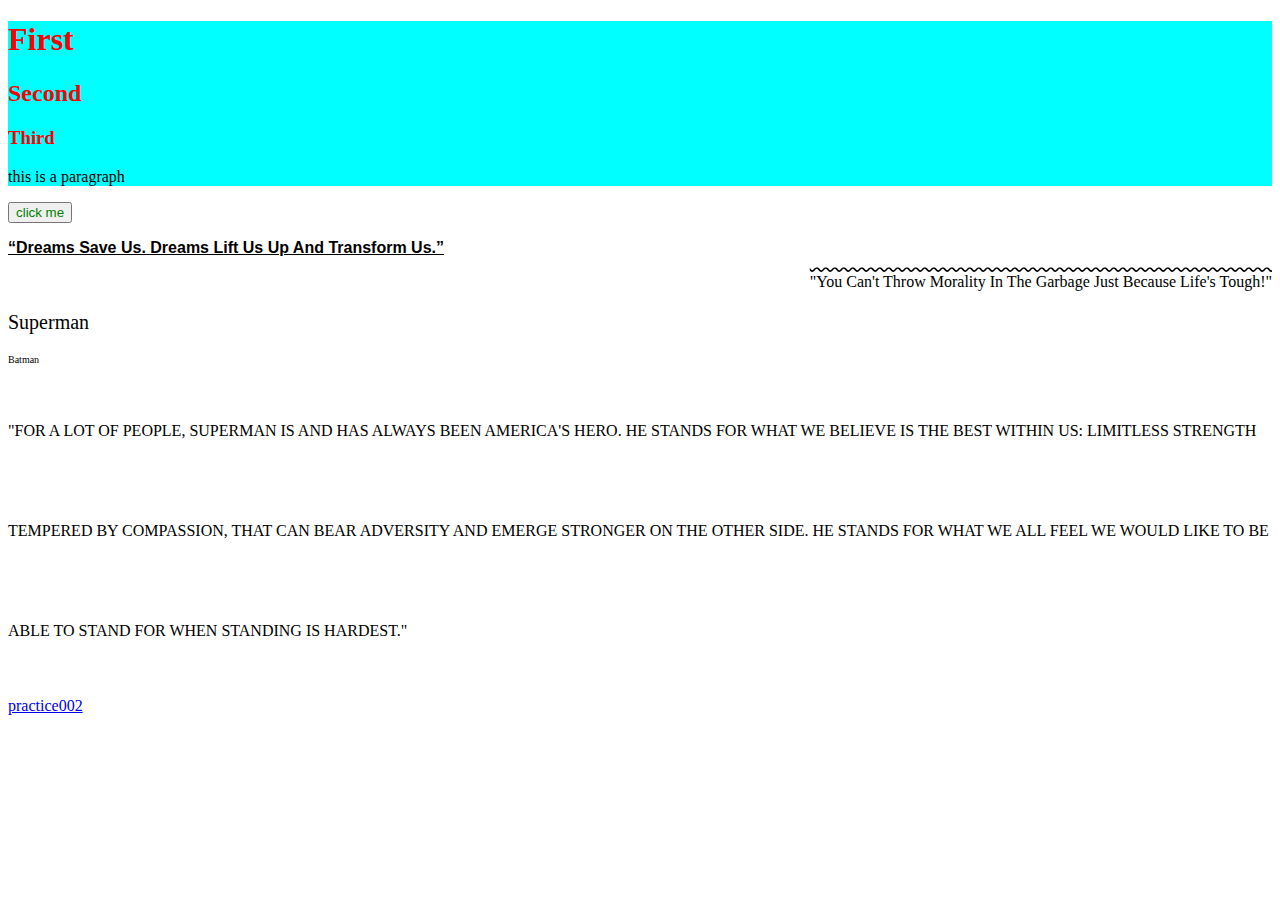
<file: practice001.html>
<!DOCTYPE html>
<html lang="en">
<head>
    <meta charset="UTF-8">
    <meta name="viewport" content="width=device-width, initial-scale=1.0">
    <link rel="stylesheet" href="practice001.css">
    <title>Practice</title>

</head>
<!--<style>
    button{
        color: green;
    }
</style>-->

<body>
    <div id="box">
        <h1 class="heading">First</h1>
        <h2 class="heading">Second</h2>
        <h3 class="heading">Third</h3>
        <p>this is a paragraph</p>
    </div>
    
    <button style="color: green;">click me</button>
    <div>
        <p class="one">“Dreams Save Us. Dreams Lift Us Up And Transform Us.”</p>
        <p class="two">"You Can't Throw Morality In The Garbage Just Because Life's Tough!"</p>
        <p class="three">Superman</p>
        <p class="four">Batman</p>
        <p class="five">
            "For a lot of people, Superman is and has always been America's hero. He stands for what we believe is the best within us: limitless strength tempered by compassion, that can bear adversity and emerge stronger on the other side. He stands for what we all feel we would like to be able to stand for when standing is hardest."
        </p>
        <a href="practice002.html">practice002</a>
    </div>
</body>
</html>
</file>
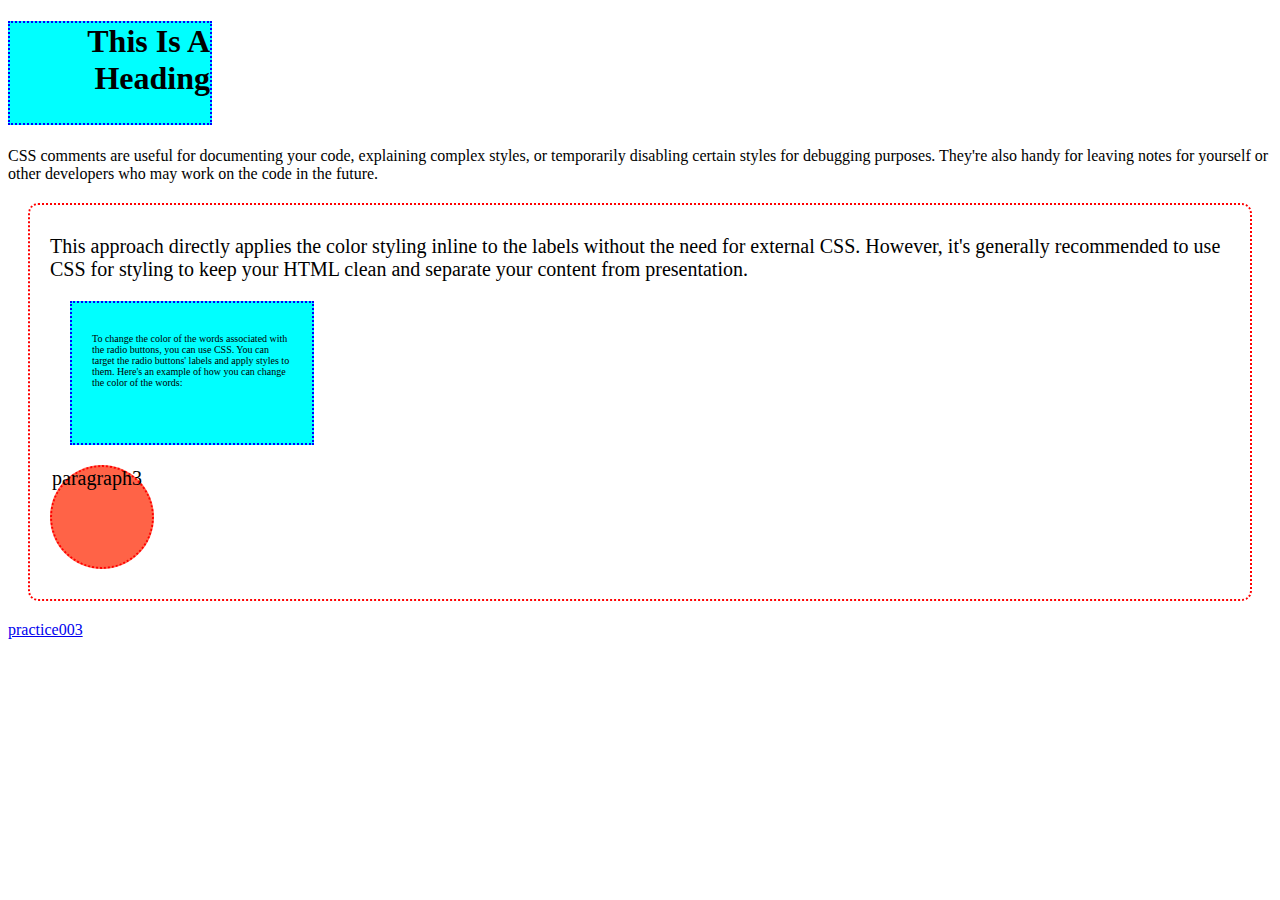
<file: practice002.html>
<!DOCTYPE html>
<html lang="en">
<head>
    <meta charset="UTF-8">
    <meta name="viewport" content="width=device-width, initial-scale=1.0">
    <title>practice002</title>
    <link rel="stylesheet" href="practice002.css">
</head>
<body>
    <h1>this is a heading</h1>
    <p class="first">
        CSS comments are useful for documenting your code, explaining complex styles, or temporarily disabling certain styles for debugging purposes. They're also handy for leaving notes for yourself or other developers who may work on the code in the future.
    </p>
    <div id="outer">
        <p>This approach directly applies the color styling inline to the labels without the need for external CSS. However, it's generally recommended to use CSS for styling to keep your HTML clean and separate your content from presentation.
        </p>
        <div id="inner">
             <p>To change the color of the words associated with the radio buttons, you can use CSS. You can target the radio buttons' labels and apply styles to them. Here's an example of how you can change the color of the words:
             </p>
             
        </div>
        <p id="inner2">paragraph3</p>
    </div>
    <a href="practice003.html">practice003</a>
</body>
</html>
</file>
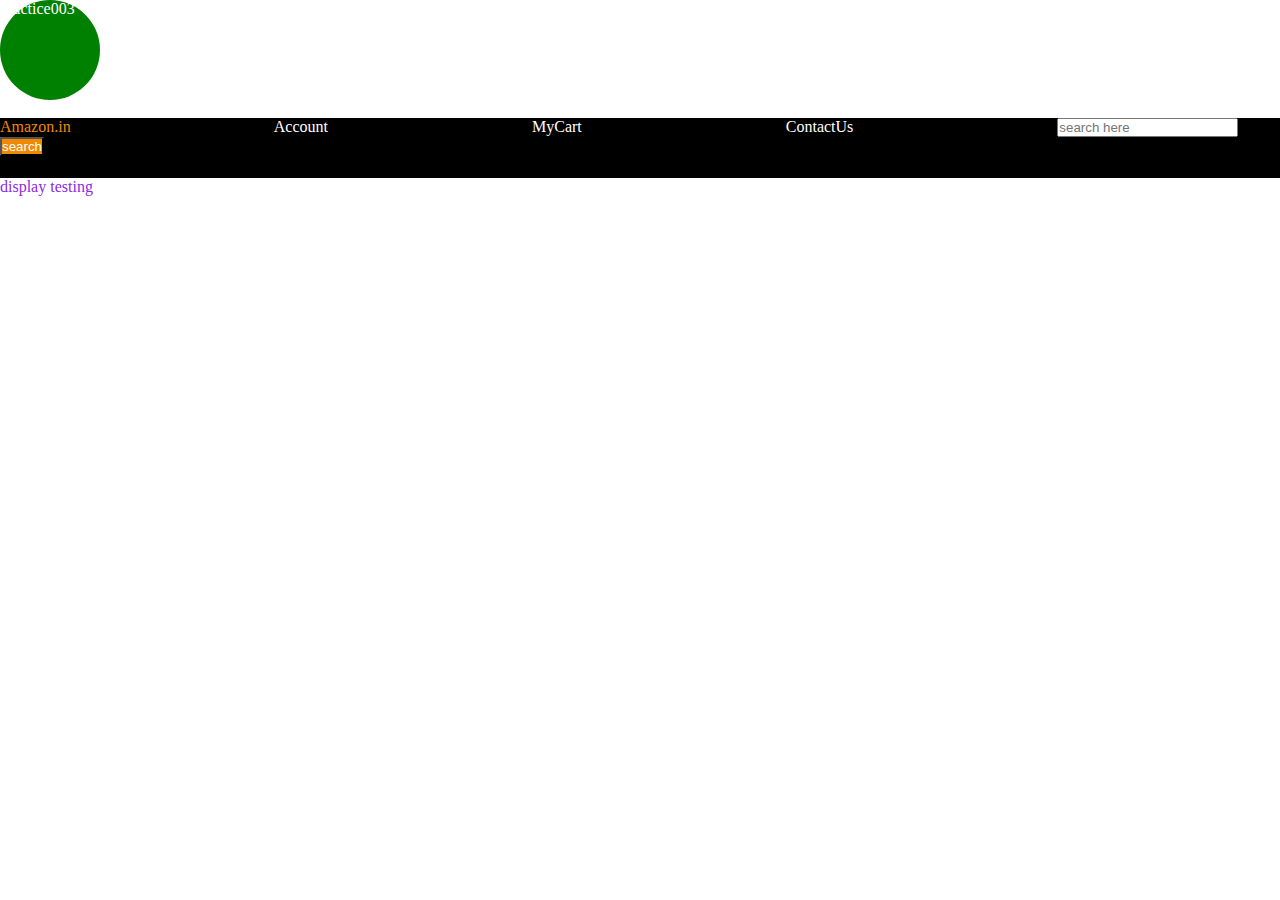
<file: practice003.html>
<!DOCTYPE html>
<html lang="en">
<head>
    <meta charset="UTF-8">
    <meta name="viewport" content="width=device-width, initial-scale=1.0">
    <title>practice003</title>
    <link rel="stylesheet" href="practice003.css">
</head>
<body>
    <div id="one">
        <p>practice003</p>
    </div>
    <br>
    <div id="two">
        <a href="#" id="three">Amazon.in</a>
        <a href="#" id="five">Account</a>
        <a href="#" id="four">MyCart</a>
        <a href="#" id="five">ContactUs</a>
        <input id="six" type="text" placeholder="search here">
        <button id="seven">search</button>

    </div>
   <a href="display_props.html" style="color: blueviolet;">display testing</a>
    
</body>
</html>
</file>
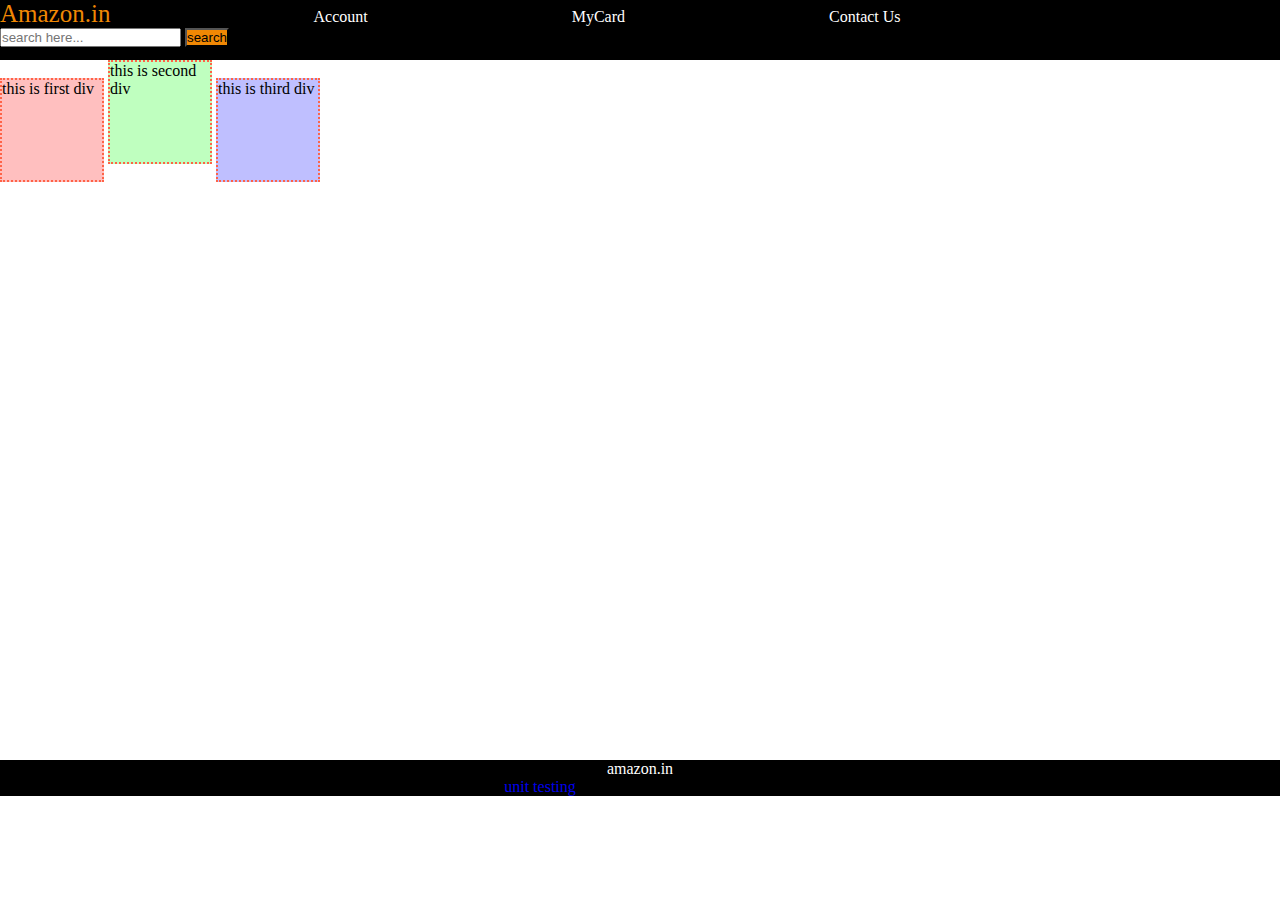
<file: practice004.html>
<!DOCTYPE html>
<html lang="en">
<head>
    <meta charset="UTF-8">
    <meta name="viewport" content="width=device-width, initial-scale=1.0">
    <title>practice004</title>
    <link rel="stylesheet" href="practice004.css">
</head>
<body>
    <header>
        <div id="head">
           <a id="logo">Amazon.in</a>
           <a>Account</a>
           <a>MyCard</a>
           <a>Contact Us</a>
            <input type="text" placeholder="search here...">
            <button>search</button>
        </div>

    </header>
   <div id="box">
    <div id="content" style="background-color: rgba(255, 0, 0, 0.25);">this is first div</div>
    <div id="content" style="background-color: rgba(0, 255, 0, 0.25);">this is second div</div>
    <div id="content" style="background-color: rgba(0, 0, 255, 0.25);">this is third div</div>
   </div>
   <footer>
    <div>amazon.in</div>
    <a href="units.html">unit testing</a>

   </footer>
</body>
</html>
</file>
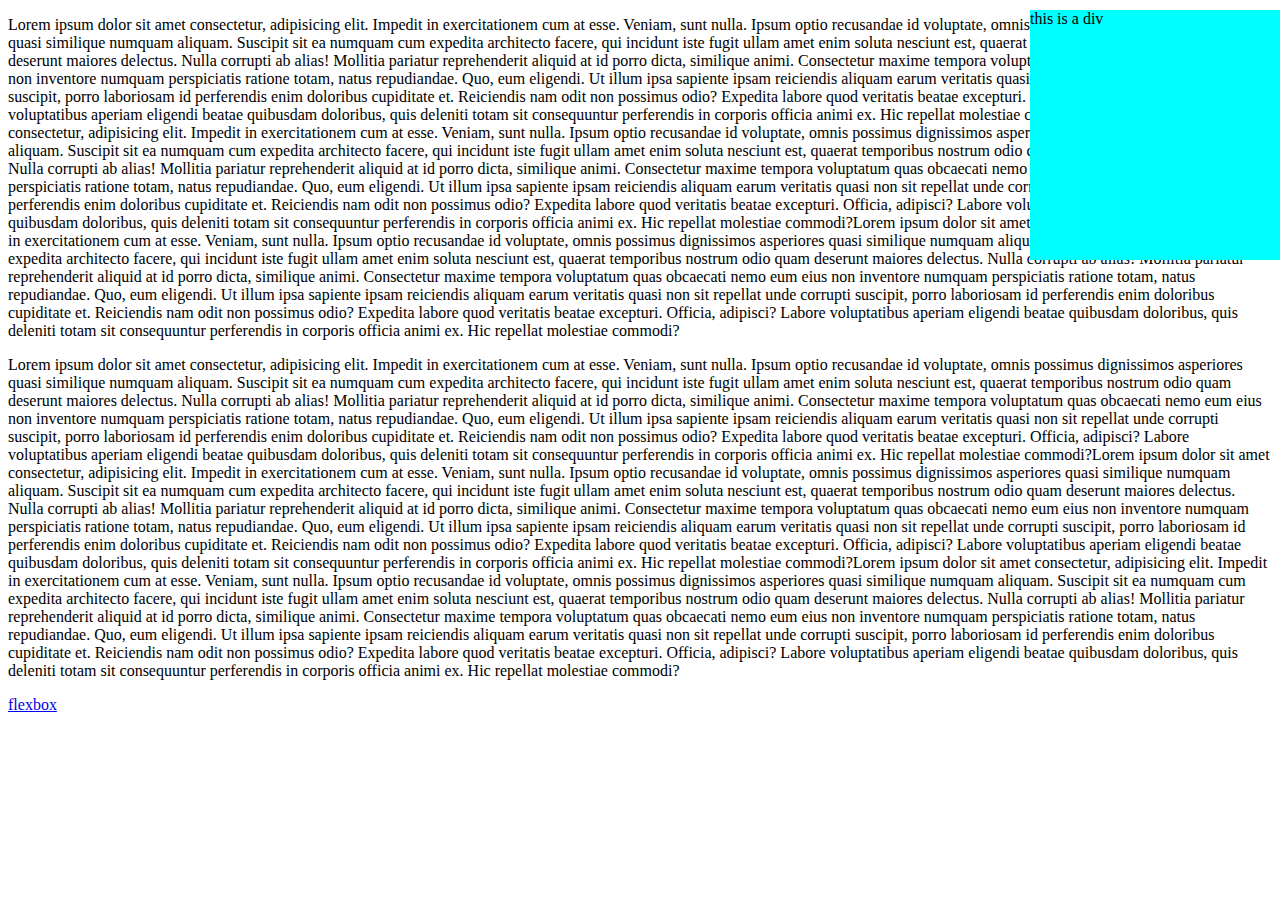
<file: practice005.html>
<!DOCTYPE html>
<html lang="en">
<head>
    <meta charset="UTF-8">
    <meta name="viewport" content="width=device-width, initial-scale=1.0">
    <title>Document</title>
    <link rel="stylesheet" href="practice005.css">
</head>
<body>
    

    <p>Lorem ipsum dolor sit amet consectetur, adipisicing elit. Impedit in exercitationem cum at esse. Veniam, sunt nulla. Ipsum optio recusandae id voluptate, omnis possimus dignissimos asperiores quasi similique numquam aliquam.
    Suscipit sit ea numquam cum expedita architecto facere, qui incidunt iste fugit ullam amet enim soluta nesciunt est, quaerat temporibus nostrum odio quam deserunt maiores delectus. Nulla corrupti ab alias!
    Mollitia pariatur reprehenderit aliquid at id porro dicta, similique animi. Consectetur maxime tempora voluptatum quas obcaecati nemo eum eius non inventore numquam perspiciatis ratione totam, natus repudiandae. Quo, eum eligendi.
    Ut illum ipsa sapiente ipsam reiciendis aliquam earum veritatis quasi non sit repellat unde corrupti suscipit, porro laboriosam id perferendis enim doloribus cupiditate et. Reiciendis nam odit non possimus odio?
    Expedita labore quod veritatis beatae excepturi. Officia, adipisci? Labore voluptatibus aperiam eligendi beatae quibusdam doloribus, quis deleniti totam sit consequuntur perferendis in corporis officia animi ex. Hic repellat molestiae commodi?Lorem ipsum dolor sit amet consectetur, adipisicing elit. Impedit in exercitationem cum at esse. Veniam, sunt nulla. Ipsum optio recusandae id voluptate, omnis possimus dignissimos asperiores quasi similique numquam aliquam.
    Suscipit sit ea numquam cum expedita architecto facere, qui incidunt iste fugit ullam amet enim soluta nesciunt est, quaerat temporibus nostrum odio quam deserunt maiores delectus. Nulla corrupti ab alias!
    Mollitia pariatur reprehenderit aliquid at id porro dicta, similique animi. Consectetur maxime tempora voluptatum quas obcaecati nemo eum eius non inventore numquam perspiciatis ratione totam, natus repudiandae. Quo, eum eligendi.
    Ut illum ipsa sapiente ipsam reiciendis aliquam earum veritatis quasi non sit repellat unde corrupti suscipit, porro laboriosam id perferendis enim doloribus cupiditate et. Reiciendis nam odit non possimus odio?
    Expedita labore quod veritatis beatae excepturi. Officia, adipisci? Labore voluptatibus aperiam eligendi beatae quibusdam doloribus, quis deleniti totam sit consequuntur perferendis in corporis officia animi ex. Hic repellat molestiae commodi?Lorem ipsum dolor sit amet consectetur, adipisicing elit. Impedit in exercitationem cum at esse. Veniam, sunt nulla. Ipsum optio recusandae id voluptate, omnis possimus dignissimos asperiores quasi similique numquam aliquam.
    Suscipit sit ea numquam cum expedita architecto facere, qui incidunt iste fugit ullam amet enim soluta nesciunt est, quaerat temporibus nostrum odio quam deserunt maiores delectus. Nulla corrupti ab alias!
    Mollitia pariatur reprehenderit aliquid at id porro dicta, similique animi. Consectetur maxime tempora voluptatum quas obcaecati nemo eum eius non inventore numquam perspiciatis ratione totam, natus repudiandae. Quo, eum eligendi.
    Ut illum ipsa sapiente ipsam reiciendis aliquam earum veritatis quasi non sit repellat unde corrupti suscipit, porro laboriosam id perferendis enim doloribus cupiditate et. Reiciendis nam odit non possimus odio?
    Expedita labore quod veritatis beatae excepturi. Officia, adipisci? Labore voluptatibus aperiam eligendi beatae quibusdam doloribus, quis deleniti totam sit consequuntur perferendis in corporis officia animi ex. Hic repellat molestiae commodi?</p>

    <div>this is a div</div>

    <p>Lorem ipsum dolor sit amet consectetur, adipisicing elit. Impedit in exercitationem cum at esse. Veniam, sunt nulla. Ipsum optio recusandae id voluptate, omnis possimus dignissimos asperiores quasi similique numquam aliquam.
        Suscipit sit ea numquam cum expedita architecto facere, qui incidunt iste fugit ullam amet enim soluta nesciunt est, quaerat temporibus nostrum odio quam deserunt maiores delectus. Nulla corrupti ab alias!
        Mollitia pariatur reprehenderit aliquid at id porro dicta, similique animi. Consectetur maxime tempora voluptatum quas obcaecati nemo eum eius non inventore numquam perspiciatis ratione totam, natus repudiandae. Quo, eum eligendi.
        Ut illum ipsa sapiente ipsam reiciendis aliquam earum veritatis quasi non sit repellat unde corrupti suscipit, porro laboriosam id perferendis enim doloribus cupiditate et. Reiciendis nam odit non possimus odio?
        Expedita labore quod veritatis beatae excepturi. Officia, adipisci? Labore voluptatibus aperiam eligendi beatae quibusdam doloribus, quis deleniti totam sit consequuntur perferendis in corporis officia animi ex. Hic repellat molestiae commodi?Lorem ipsum dolor sit amet consectetur, adipisicing elit. Impedit in exercitationem cum at esse. Veniam, sunt nulla. Ipsum optio recusandae id voluptate, omnis possimus dignissimos asperiores quasi similique numquam aliquam.
        Suscipit sit ea numquam cum expedita architecto facere, qui incidunt iste fugit ullam amet enim soluta nesciunt est, quaerat temporibus nostrum odio quam deserunt maiores delectus. Nulla corrupti ab alias!
        Mollitia pariatur reprehenderit aliquid at id porro dicta, similique animi. Consectetur maxime tempora voluptatum quas obcaecati nemo eum eius non inventore numquam perspiciatis ratione totam, natus repudiandae. Quo, eum eligendi.
        Ut illum ipsa sapiente ipsam reiciendis aliquam earum veritatis quasi non sit repellat unde corrupti suscipit, porro laboriosam id perferendis enim doloribus cupiditate et. Reiciendis nam odit non possimus odio?
        Expedita labore quod veritatis beatae excepturi. Officia, adipisci? Labore voluptatibus aperiam eligendi beatae quibusdam doloribus, quis deleniti totam sit consequuntur perferendis in corporis officia animi ex. Hic repellat molestiae commodi?Lorem ipsum dolor sit amet consectetur, adipisicing elit. Impedit in exercitationem cum at esse. Veniam, sunt nulla. Ipsum optio recusandae id voluptate, omnis possimus dignissimos asperiores quasi similique numquam aliquam.
        Suscipit sit ea numquam cum expedita architecto facere, qui incidunt iste fugit ullam amet enim soluta nesciunt est, quaerat temporibus nostrum odio quam deserunt maiores delectus. Nulla corrupti ab alias!
        Mollitia pariatur reprehenderit aliquid at id porro dicta, similique animi. Consectetur maxime tempora voluptatum quas obcaecati nemo eum eius non inventore numquam perspiciatis ratione totam, natus repudiandae. Quo, eum eligendi.
        Ut illum ipsa sapiente ipsam reiciendis aliquam earum veritatis quasi non sit repellat unde corrupti suscipit, porro laboriosam id perferendis enim doloribus cupiditate et. Reiciendis nam odit non possimus odio?
        Expedita labore quod veritatis beatae excepturi. Officia, adipisci? Labore voluptatibus aperiam eligendi beatae quibusdam doloribus, quis deleniti totam sit consequuntur perferendis in corporis officia animi ex. Hic repellat molestiae commodi?</p>
    <a href="flexbox.html">flexbox</a>
    
</body>
</html>
</file>
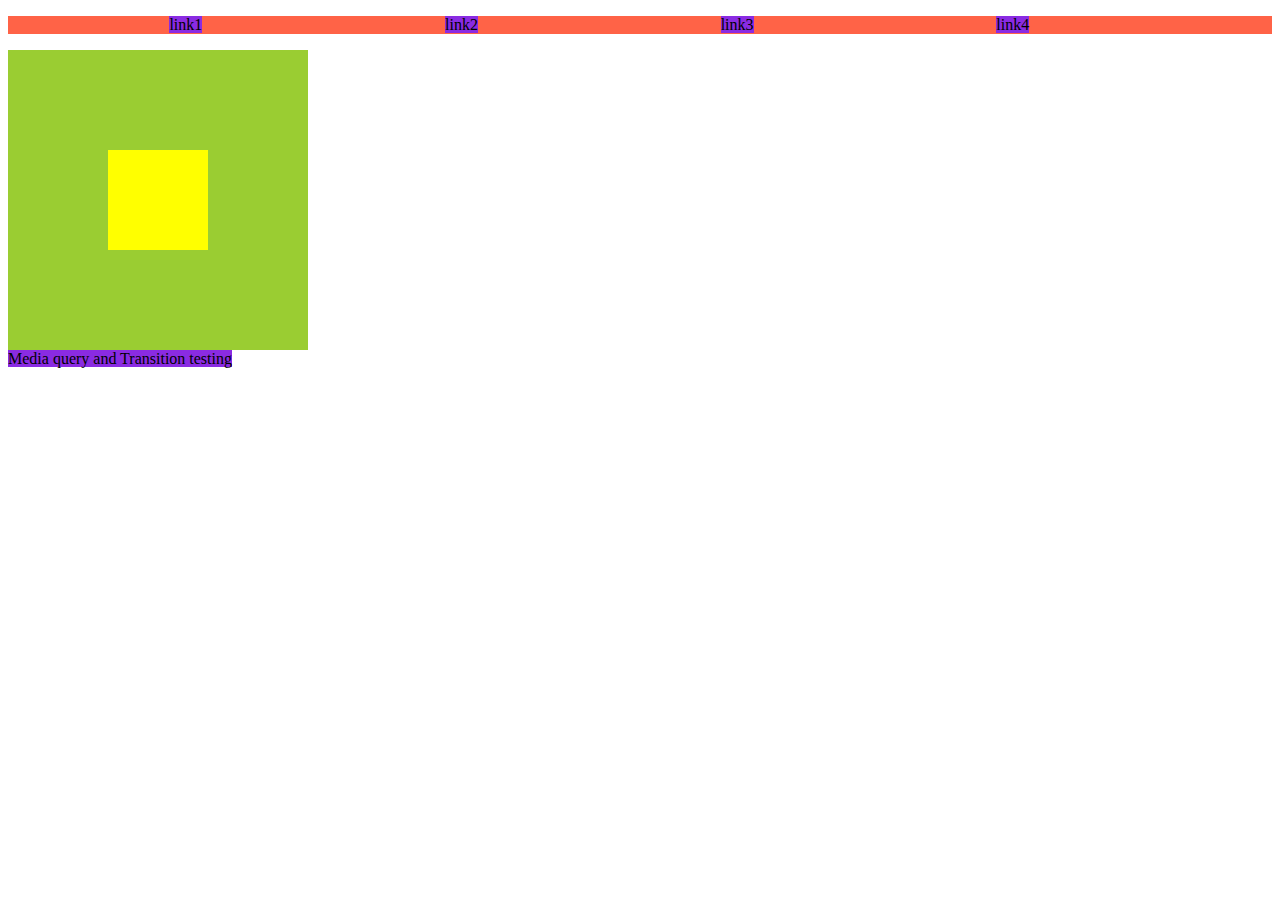
<file: practice006.html>
<!DOCTYPE html>
<html lang="en">
<head>
    <meta charset="UTF-8">
    <meta name="viewport" content="width=device-width, initial-scale=1.0">
    <title>practice006</title>
    <link rel="stylesheet" href="practice006.css">
</head>
<body>
    <div  class="navbar">
        <ul>
            <li><a href="#">link1</li>
            <li><a href="#">link2</li>
            <li><a href="#">link3</li>
            <li><a href="#">link4</li>
        </ul>
    </div>
    <div id="outer">
        <div id="inner">

        </div>
    </div>
    <a href="mediaquery.html">Media query and Transition testing</a>
    
</body>
</html>
</file>
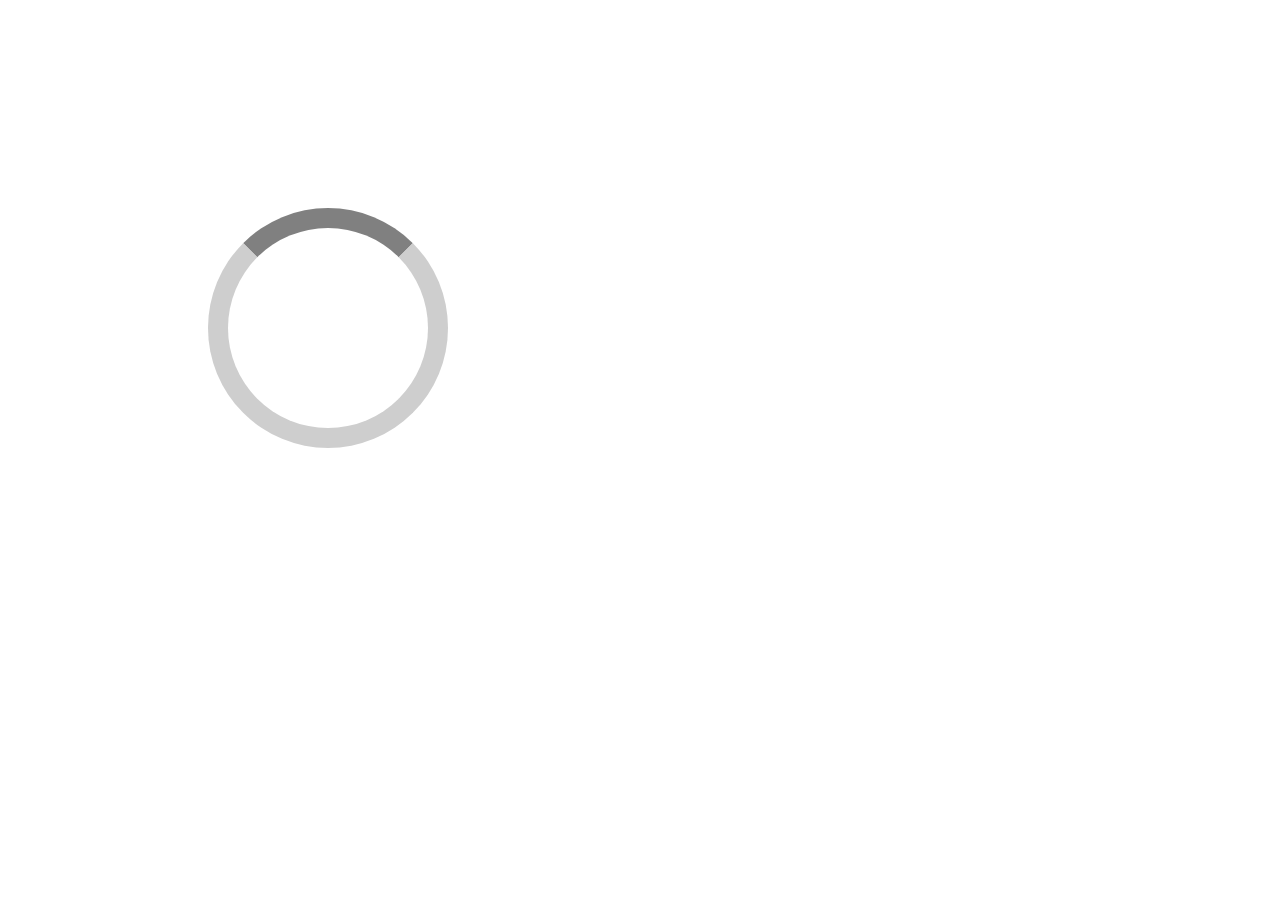
<file: practice008.html>
<!DOCTYPE html>
<html lang="en">
<head>
    <meta charset="UTF-8">
    <meta name="viewport" content="width=device-width, initial-scale=1.0">
    <title>practice008</title>
    <link rel="stylesheet" href="practice008.css">
</head>
<body>
    <diV></diV>
    
    
</body>
</html>
</file>
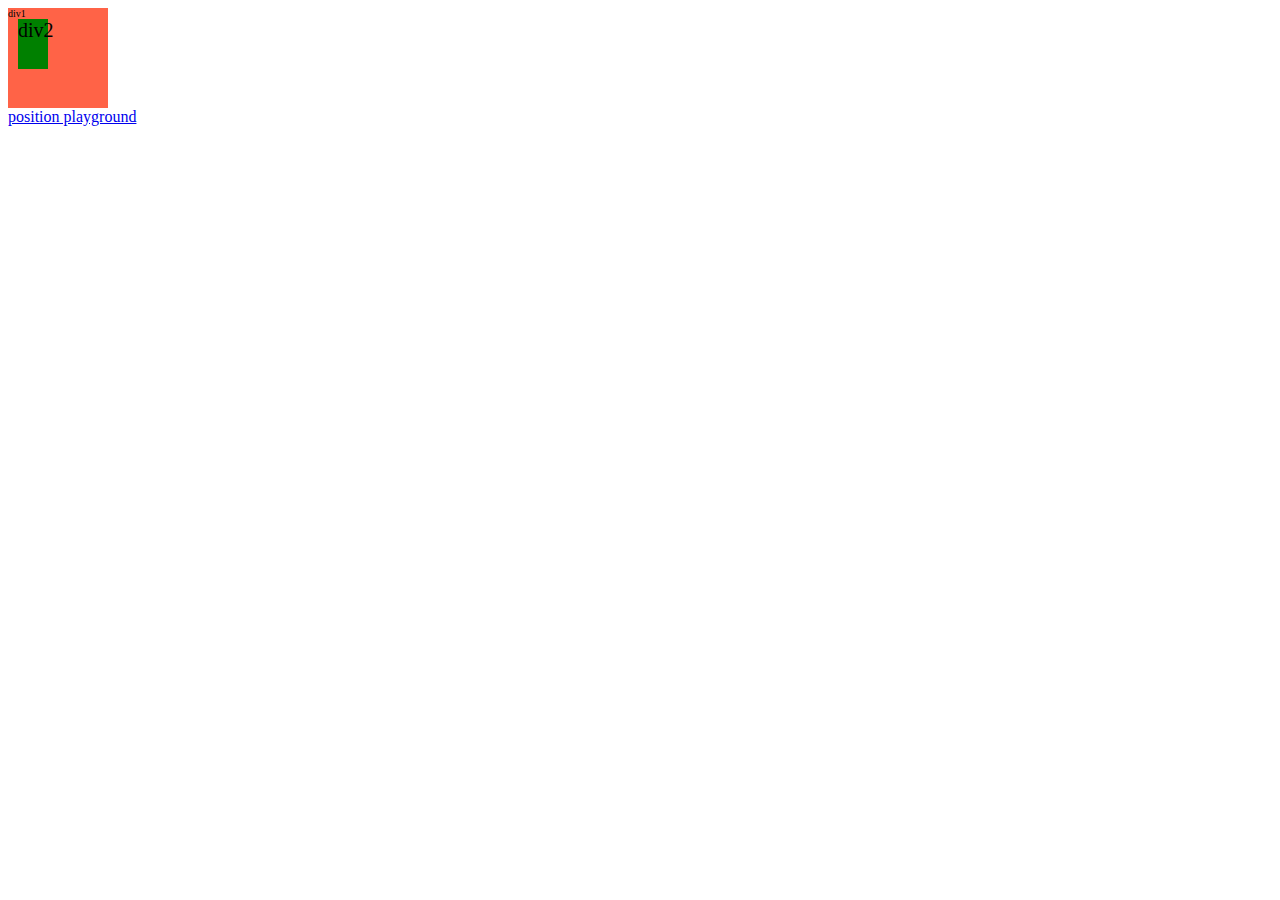
<file: units.html>
<!DOCTYPE html>
<html lang="en">
<head>
    <meta charset="UTF-8">
    <meta name="viewport" content="width=device-width, initial-scale=1.0">
    <title>units</title>
    <link rel="stylesheet" href="units.css">
</head>
<body>
    <div id="div1">div1
        <div id="div2">div2</div>
    </div>
    <a href="positions.html">position playground</a>
    
</body>
</html>
</file>
<file: style.css>
/*universal select*/
*{
    color: tomato;
}
/*element select*/
/*foreground*/
h1{
    color: blueviolet;
}
/*background*/
body{
    background-color: gray;
}
/*later codes takes the priorities*/
p{
    color: blue;
}
button{
    color: burlywood;
}
/*id select*/
#one{/*starts with #*/
    color: cornflowerblue;
}
#two{
    color: teal;
}
#three{
    color: crimson;
}
/*class select*/
.four{/*starts with .*/
    color: cyan;
}
</file>
<file: animation.css>
@keyframes Animation{
    from{
        background-color: aqua;
        left: 0px;
    }
    to{
        background-color: cornflowerblue;
        left: 1000px;
        color: white;
    }
    /* can use this for multiple phases
    0%-25%-50%-100% */
}

div{
    height: 100px;
    width: 100px;
    background-color: aqua;
    position: relative;
    top: 30px;
    left: 30px;
    border: 2px tomato dotted;
    border-radius: 50%;
    animation-name: Animation;
    animation-duration: 3s;
    animation-timing-function: ease-in;
    animation-delay: 1s;
    animation-iteration-count: infinite;
    animation-direction: alternate;
    /* animation direction */
    /* aniamtion shorthand
        Animate 2s ease-in 1s infinite alternate */
}
</file>
<file: display_props.css>
h1{
    color: cadetblue;
}
div{
    height: 100px;
    width: 100px;
    margin: 25px;
    padding: 25px;
    /*display: inline;*/
    /*cant put margin and padding on top and bottom*/
    display: inline-block;
}
#two{
    /*to remove div*/
    display: none;
}
#one{
    /* to hide a div */
    visibility: hidden;
}
#three{
    /* opacity */
    background-color: rgba(255,0,0,0.25);
}
</file>
<file: flexbox.css>
body{
    text-align: center;

}
div{
    height: 100px;
    width: 100px;
    display: inline-block;
    border: 2px tomato dotted;
}
#div10{
    width: 300px;
    height: 300px;
    display: flex;
    /* flexbox direction */
    flex-direction: row;
    justify-content: space-between;
}
#div1{
    background-color: aquamarine;
}
#div2{
    background-color: red;
}
#div3{
    background-color: yellow;
    align-self:self-end;
    flex-shrink: 0;
}
#div4{
    background-color: burlywood;
    flex-shrink: 0;
}
#div5{
    background-color: greenyellow;
}
</file>
<file: mediaquery.css>
div{
    height: 300px;
    width: 300px;
    background-color: tomato;
    /*transition-property: all;
    transition-duration: 2s;
    transition-timing-function: ease-in;
    transition-delay: 1s;*/
    transition: all 2s ease-in /*1s*/;
    rotate: 90deg;
    transform: scale(2);
    position: absolute;
    top: 200px;
    left: 200px;
}
@media (max-height: 300px){
    div{
        background-color: green;
    }
}

@media (min-height: 300px) and (max-height: 400px){
    div{
        background-color: pink;
    }
}
@media (min-height: 400px) and (max-height: 600px){
    div{
        background-color: red;
    }
}
@media (min-height: 600px){
    div{
        background-color: blue;
    }
}
div:hover{
    background-color: aquamarine;
    color: yellow;
    font-size: 20px;
    transform: scale(2);
    transform: translate(200px);
    transform: skew(30deg);
    
    rotate: 360deg;
}
div:active{
    background-color: violet;
}
</file>
<file: positions.css>
div{
    height: 100px;
    width: 100px;
    background-color: tomato;
    display: inline-block;
    border: 2px tomato dotted;
}
#box1{
    /* when position is static it can not be moved */
    position: static;
    top: 10px;
    left: 10px;
    background-color: aquamarine;
    background-image: url("https://images.unsplash.com/photo-1700937244987-92488ab2ada5?q=80&w=1964&auto=format&fit=crop&ixlib=rb-4.0.3&ixid=M3wxMjA3fDB8MHxwaG90by1wYWdlfHx8fGVufDB8fHx8fA%3D%3D");
    background-size: cover;
}
#box2{
    position: relative;
    right: 20px;
    top: 30px;
    background-color: yellow;
    z-index: 1;
}
#box3{
    position: absolute;
    top: 10px;
    left: 30px;
   background-color: violet;
   
}
#box4{
    position: fixed;
    top: 0px;
}
#box5{
    position: sticky;
    left: 30px;
    top: 50px;
    background-color: turquoise;
}
body{
    background-image: url("https://images.unsplash.com/photo-1700937244987-92488ab2ada5?q=80&w=1964&auto=format&fit=crop&ixlib=rb-4.0.3&ixid=M3wxMjA3fDB8MHxwaG90by1wYWdlfHx8fGVufDB8fHx8fA%3D%3D");
    background-size: cover;
}
p{
    color: wheat
}
</file>
<file: practice001.css>
.heading{
    color: red;
}
/*button{
    color: green;
}*/
#box{
    background-color: aqua;
}
.one{
    text-align: left;
    text-decoration: underline;
    font-weight: 900;
    font-family: Arial, Helvetica, sans-serif;
}
.two{
    text-align: right;
    text-decoration: wavy overline;
}
.three{
    font-size: 20px;
}
.four{
    font-size: 10px;
}
.five{
    line-height: 100px;
    text-transform: uppercase;
}
</file>
<file: practice002.css>
h1{
    text-align:right;
    text-transform: capitalize;
    height: 100px;
    width: 200px;
    background-color: aqua;
    border-width: 2px;
    border-color: blue;
    border-style: dotted;
}
.first{
    font-family: 'Times New Roman', Times, serif;
}
#outer{
    font-size: 20px;
    border: 2px dotted red;
    /* to make the border curve */
    border-radius: 10px;
    padding: 10px 20px 10px 20px;
}
#inner{
    font-size: 10px;
    height: 100px;
    width: 200px;
    background-color: aqua;
    border-width: 2px;
    border-color: blue;
    border-style: dotted;
    padding: 20px;
}
#inner2{
    /* to make a circle */
    height: 100px;
    width: 100px;
    background-color: tomato;
    border: 2px dotted red;
    border-radius: 50%;
}
div{
    /* same as padding  */
    margin: 20px;
}
</file>
<file: practice003.css>
*{ padding: 0%;
    margin: 0%;
    color: white;
}
#one{
    height: 100px;
    width: 100px;
    background-color: green;
    border-radius: 50%;
}
#two{
    background-color:black;
    height: 60px;
}
#three{
    color: #f08804;
}
#seven{
    background-color: #f08804;
}
a{
    margin-right: 200px;
    text-decoration: none;
}
</file>
<file: practice004.css>
*{
    padding: 0%;
    margin: 0%;
}
#head{
    height: 60px;
    background-color: black;
    color: white;
}
a{
    text-decoration: none;
    margin-right: 200px;
}
#logo{
    font-size: 25px;
    color: #f08804;
}
button{
    background-color: #f08804;
}
#content{
    height: 100px;
    width: 100px;
    border: 2px tomato dotted;
    display: inline-block;
}
footer{
    background-color: black;
    color: white;
    text-align: center;
}
#box{
    height: 700px;
}
</file>
<file: practice005.css>
div{
    height: 250px;
    width: 250px;
    background-color: aqua;
    position: fixed;
    top: 10px;
    right: 0px;
    background-image: url("https://images.unsplash.com/photo-1700937244987-92488ab2ada5?q=80&w=1964&auto=format&fit=crop&ixlib=rb-4.0.3&ixid=M3wxMjA3fDB8MHxwaG90by1wYWdlfHx8fGVufDB8fHx8fA%3D%3D");
    background-size: cover;
}
</file>
<file: practice006.css>
ul{
    background-color: tomato;
    display: flex;
    justify-content: space-evenly;
}
a{
text-decoration: none;
color: black;
background-color: blueviolet;
}
li{
    list-style-type: none;
    display: inline;
}
#outer{
    height: 300px;
    width: 300px;
    background-color: yellowgreen;
    display: flex;
    justify-content: center;
    align-items: center;
}
#inner{
    height: 100px;
    width: 100px;
    background-color: yellow;
   
    
}
</file>
<file: practice008.css>
div{
    height: 200px;
    width: 200px;
    border-radius: 50%;
    border: 20px rgb(206, 206, 206) solid;
    border-top: 20px grey solid;
    animation-name: spinAnimation;
    animation-duration: 2s;
    animation-timing-function: ease-in-out;
    animation-delay: 0s;
    animation-iteration-count: infinite;
    animation-direction: normal;
    display: flex;
    position: relative;
    left: 200px;
    top: 200px;
    
}

@keyframes spinAnimation{
    from{
        transform: rotate(0deg);
    }
    to{
        transform: rotate(360deg);
    }
}
</file>
<file: units.css>
#div1{
    height: 100px;
    width: 100px;
    background-color: tomato;
    font-size: 10px;
}
#div2{
    height: 50px;
    width: 30%;
    background-color: green;
    margin-left: 10%;
    /* 2 times of parent font size */
    font-size: 2em;
}
</file>
